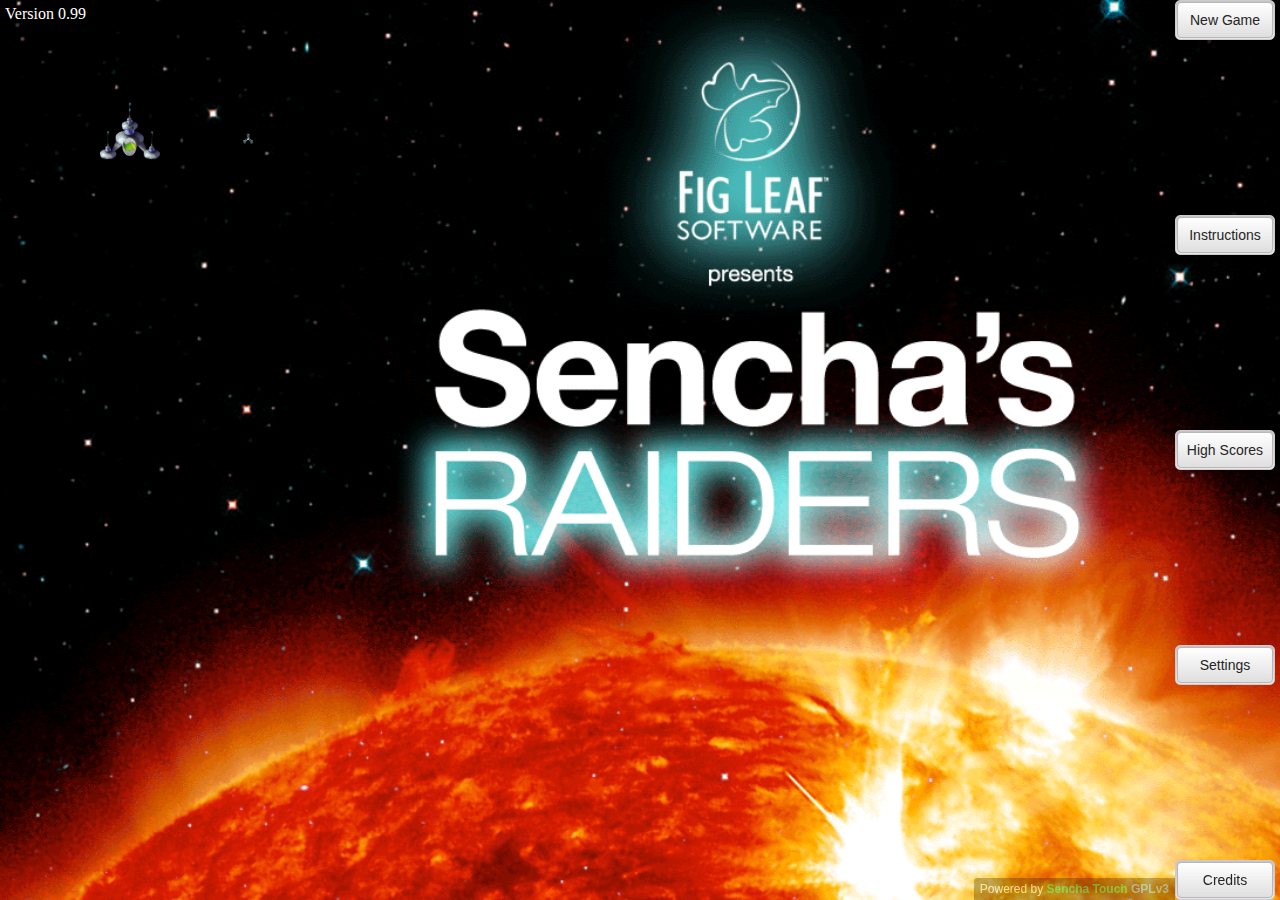
<file: bb10/index.html>
<!DOCTYPE HTML>
<html manifest="cache.appcache" lang="en-US">
<head>
    <meta charset="UTF-8">
    <title>Sencha's Raiders</title>
    <style type="text/css">


         /**
         * Example of an initial loading indicator.
         * It is recommended to keep this as minimal as possible to provide instant feedback
         * while other resources are still being loaded for the first time
         */
        html, body {
            height: 100%;
            background-color: black;
        }



        #appLoadingIndicator {
            position: absolute;
            top: 50%;
            margin-top: -15px;
            text-align: center;
            width: 100%;
            height: 30px;
            -webkit-animation-name: appLoadingIndicator;
            -webkit-animation-duration: 0.5s;
            -webkit-animation-iteration-count: infinite;
            -webkit-animation-direction: linear;
        }

        #appLoadingIndicator > * {
            background-color: #FFFFFF;
            display: inline-block;
            height: 30px;
            -webkit-border-radius: 15px;
            margin: 0 5px;
            width: 30px;
            opacity: 0.8;
        }

        @-webkit-keyframes appLoadingIndicator{
            0% {
                opacity: 0.8
            }
            50% {
                opacity: 0
            }
            100% {
                opacity: 0.8
            }
        }
    </style>
    <!-- The line below must be kept intact for Sencha Command to build your application -->
    <script type="text/javascript">(function(l){function s(b){function d(a,b){var c=a.length,d,e;for(d=0;d<c;d++){e=a[d];var h=a,j=d,f=void 0;"string"==typeof e&&(e={path:e});e.shared?(e.version=e.shared,f=e.shared+e.path):(B.href=e.path,f=B.href);e.uri=f;e.key=i+"-"+f;g[f]=e;h[j]=e;e.type=b;e.index=d;e.collection=a;e.ready=!1;e.evaluated=!1}return a}var c;"string"==typeof b?(c=b,b=C(c)):c=JSON.stringify(b);var i=b.id,j=i+"-"+D+p,g={};this.key=j;this.css=d(b.css,"css");this.js=d(b.js,"js");window.Ext||(window.Ext={});n.microloaded=
!0;var f=window.Ext.filterPlatform=function(a){function b(a){var c=/Mobile(\/|\s)/.test(a);return/(iPhone|iPod)/.test(a)||!/(Silk)/.test(a)&&/(Android)/.test(a)&&(/(Android 2)/.test(a)||c)||/(BlackBerry|BB)/.test(a)&&c||/(Windows Phone)/.test(a)}function d(a){return!b(a)&&(/iPad/.test(a)||/Android/.test(a)||/(RIM Tablet OS)/.test(a)||/MSIE 10/.test(a)&&/; Touch/.test(a))}var c=false,e=navigator.userAgent,h,g,a=[].concat(a);h=window.location.search.substr(1).split("&");g={};var f;for(f=0;f<h.length;f++){var i=
h[f].split("=");g[i[0]]=i[1]}if(h=g.platform)return a.indexOf(h)!=-1;h=0;for(g=a.length;h<g;h++){switch(a[h]){case "phone":c=b(e);break;case "tablet":c=d(e);break;case "desktop":c=!b(e)&&!d(e);break;case "ios":c=/(iPad|iPhone|iPod)/.test(e);break;case "android":c=/(Android|Silk)/.test(e);break;case "blackberry":c=/(BlackBerry|BB)/.test(e);break;case "safari":c=/Safari/.test(e)&&!/(BlackBerry|BB)/.test(e);break;case "chrome":c=/Chrome/.test(e);break;case "ie10":c=/MSIE 10/.test(e)}if(c)return true}return false};
this.css=this.css.filter(function(a){var b=a.platform;if(b){if(f(b)){n.theme={name:a.theme||"Default"};return true}a.filtered=true;return false}return true});this.js=this.js.filter(function(a){var b=a.platform;if(b&&!f(b)){a.filtered=true;return false}return true});this.assets=this.css.concat(this.js);this.getAsset=function(a){return g[a]};this.store=function(){t(j,c)}}function x(b,d){var c=document.createElement("meta");c.setAttribute("name",b);c.setAttribute("content",d);u.appendChild(c)}function q(b,
d,c){var i=new XMLHttpRequest,c=c||E,b=b+(-1==b.indexOf("?")?"?":"&")+Date.now();try{i.open("GET",b,!0),i.onreadystatechange=function(){if(4==i.readyState){var b=i.status,f=i.responseText;200<=b&&300>b||304==b||0==b&&0<f.length?d(f):c()}},i.send(null)}catch(j){c()}}function L(b,d){var c=m.createElement("iframe");v.push({iframe:c,callback:d});c.src=b+".html";c.style.cssText="width:0;height:0;border:0;position:absolute;z-index:-999;visibility:hidden";m.body.appendChild(c)}function F(b,d,c){var i=!!b.shared;
if(b.remote)d("");else{if(!i)var j=d,g=b.version,f,d=function(a){f=a.substring(0,g.length+4);f!=="/*"+g+"*/"?confirm("Requested: '"+b.uri+"' with checksum: "+g+" but received: "+f.substring(2,g.length)+"instead. Attempt to refresh the application?")&&M():j(a)};(i?L:q)(b.uri,d,c)}}function G(b){var d=b.data,b=b.source.window,c,i,j,g;c=0;for(i=v.length;c<i;c++)if(j=v[c],g=j.iframe,g.contentWindow===b){j.callback(d);m.body.removeChild(g);v.splice(c,1);break}}function H(b){"undefined"!=typeof console&&
(console.error||console.log).call(console,b)}function t(b,d){try{o.setItem(b,d)}catch(c){if(o&&c.code==c.QUOTA_EXCEEDED_ERR&&r){var i=r.assets.map(function(a){return a.key}),j=0,g=o.length,f=!1,a;for(i.push(r.key);j<=g-1;)a=o.key(j),-1==i.indexOf(a)?(o.removeItem(a),f=!0,g--):j++;f&&t(b,d)}}}function w(b){try{return o.getItem(b)}catch(d){return null}}function M(){I||(I=!0,q(p,function(b){(new s(b)).store();l.location.reload()}))}function y(b){function d(a,b){var d=a.collection,f=a.index,e=d.length,
h;a.ready=!0;a.content=b;for(h=f-1;0<=h;h--)if(a=d[h],!a.filtered&&(!a.ready||!a.evaluated))return;for(h=f;h<e;h++)if(a=d[h],a.ready)a.evaluated||c(a);else break}function c(a){a.evaluated=!0;if("js"==a.type)try{eval(a.content)}catch(b){H("Error evaluating "+a.uri+" with message: "+b)}else{var c=m.createElement("style"),d;c.type="text/css";c.textContent=a.content;"id"in a&&(c.id=a.id);"disabled"in a&&(c.disabled=a.disabled);d=document.createElement("base");d.href=a.path.replace(/\/[^\/]*$/,"/");u.appendChild(d);
u.appendChild(c);u.removeChild(d)}delete a.content;0==--g&&i()}function i(){function a(){g&&c()}function c(){var a=n.onUpdated||E;if("onSetup"in n)n.onSetup(a);else a()}function d(){f.store();h.forEach(function(a){t(a.key,a.content)});c()}function i(a,b){a.content=b;0==--l&&(k.status==k.IDLE?d():j=d)}function e(){J("online",e,!1);q(p,function(c){r=f=new s(c);var d;f.assets.forEach(function(a){d=b.getAsset(a.uri);(!d||a.version!==d.version)&&h.push(a)});l=h.length;0==l?k.status==k.IDLE?a():j=a:h.forEach(function(a){function c(){F(a,
function(b){i(a,b)})}var d=b.getAsset(a.uri),e=a.path,f=a.update;!d||!f||null===w(a.key)||"delta"!=f?c():q("deltas/"+e+"/"+d.version+".json",function(b){try{var c=a,d;var e=w(a.key),f=C(b),b=[],g,h,j;if(0===f.length)d=e;else{h=0;for(j=f.length;h<j;h++)g=f[h],"number"===typeof g?b.push(e.substring(g,g+f[++h])):b.push(g);d=b.join("")}i(c,d)}catch(k){H("Malformed delta content received for "+a.uri)}},c)})})}var h=[],g=!1,j=function(){},m=function(){k.swapCache();g=!0;j()},l;J("message",G,!1);if(k.status==
k.UPDATEREADY)m();else if(k.status==k.CHECKING||k.status==k.DOWNLOADING)k.onupdateready=m,k.onnoupdate=k.onobsolete=function(){j()};!1!==navigator.onLine?e():z("online",e,!1)}var j=b.assets,g=j.length,f;r=b;z("message",G,!1);0==g?i():j.forEach(function(a){var b=w(a.key);null===b?F(a,function(b){a.remote||t(a.key,b);d(a,b)},function(){d(a,"")}):d(a,b)})}function K(b){if(navigator.userAgent.match(/IEMobile\/10\.0/)){var d=document.createElement("style");d.appendChild(document.createTextNode("@media screen and (orientation: portrait) {@-ms-viewport {width: 320px !important;}}@media screen and (orientation: landscape) {@-ms-viewport {width: 560px !important;}}"));
document.getElementsByTagName("head")[0].appendChild(d)}d=/MSIE 10/.test(navigator.userAgent)?/complete|loaded/:/interactive|complete|loaded/;null!==m.readyState.match(d)?y(b):z("DOMContentLoaded",function(){navigator.standalone?setTimeout(function(){setTimeout(function(){y(b)},1)},1):setTimeout(function(){y(b)},1)},!1)}var E=function(){},v=[],m=l.document,u=m.head,z=l.addEventListener,J=l.removeEventListener,C=JSON.parse,B=m.createElement("a"),A=m.location,D=A.origin+A.pathname+A.search,p="app.json",
I=!1,r,k,o;try{o=l.localStorage,k=l.applicationCache}catch(N){}if("undefined"===typeof n)var n=l.Ext={};n.blink=function(b){var d=w(b.id+"-"+D+p);x("viewport","width=device-width, initial-scale=1.0, maximum-scale=1.0, minimum-scale=1.0, user-scalable=no");x("apple-mobile-web-app-capable","yes");x("apple-touch-fullscreen","yes");d?(b=new s(d),K(b)):q(p,function(c){b=new s(c);b.store();K(b)})}})(this);;Ext.blink({"id":"3d72aa91-aef0-43a4-a5b2-2ec8a528d02c"})</script><script type="text/javascript" src="http://use.edgefonts.net/orbitron.js"></script>
</head>
<body class="cockpitBackground">
    <div id="appLoadingIndicator">
        <div></div>
        <div></div>
        <div></div>
    </div>

    <div style="display:none" id="instructions">
      
      <h1>Greetings, Starfighter!</h1>
      
      <p>You have been recruited by the Senchites to defend the frontier against the enemy armada!</p>

      <h1>Take Command of an Advanced Starship</h1>
      <img src="resources/images/starmapicons/heroship.png" style="float: right; width: 100px; height: 100px">
      <p>Take your ship, the Joint Airframe Combat Killer (JACKy), and fly a combat air patrol, defending the Senchite starbases from their enemies. Each JACKy is armed with two forward and two aft class-2 photon torpedo launchers. You have a limited supply of photons, so target your enemies carefully. Tap the screen quadrants to change directions, pinch to increase/decrease velocity, and don't forget to raise your shields. We'd like our ship back in one piece. If you get in trouble, tap in the center of the screen to have the auto-pilot return you to a dead-center heading.</p> 

 <img src="resources/images/spacestation/Space-Station1.png" style="float: right; width: 90px; height: 90px">
      <h1>Visit your local Starbase</h1>
      <p>Periodically visit friendly starbases to refuel and re-arm your ship as well as meet your friends for a beer. Remember to drink responsibly.</p>


      <h1>Your Enemies Are Relentless</h1>

      <div class="enemy1ship"></div>
      <p>The JQueryians always attack in groups. Their torpedoes don't do a lot of damage but their swarming behavior has sent many pilots into "early retirement."</p>
      <br style="clear:both" />
      <div class="enemy3ship"></div>
      <p>The Appcelerates move quickly and have thick armor that requires multiple hits in order to be destroyed.</p>
      <br style="clear:both" />
      <div class="enemy2ship"></div>
      <p>The Androidians are dreadnaught-class ships. Every captain fears taking a hit from their energy-draining torpedoes.</p>
       <br style="clear:both" />
    </div>


    <div style="display:none" id="creditscreen">
      <div id="credits">
        <p id="start">A short time ago on a device in your pants...</p>

        <h1>Sencha's Raiders<sub>version 0.99</sub></h1>

        <div id="titles">
          <div id="titlecontent">

          <p class="center">EPISODE I<br />USE THE FORCE, READ THE SOURCE</p>
          
          <p>It is a period of civil war.</p>
          
          <p>
            Developers and I.T. managers argue over whether to develop native 
            or web apps for devices.
          </p>
          <p>
            Rebel programmers, striking from a comfy futon in their office, have won their first victory against the evil emperor Status Quo. Before the battle, Rebel spies actually read the Sencha Touch documentation from start to finish, giving them a critical edge over their opponents.
          </p>
          <p>And what they learned enabled them to build a x-device compatible space combat simulator that works reasonably well on the latest generation of  Blackberry, Microsoft, and Apple devices, but not so much on Android browsers without GPU-acceleration.
          </p>
          <p class="center">Developed By</p>
          <p>
            Fig Leaf Software<br />
            <em>We've Got You Covered!</em><br />
            1400 16th Street NW<br />
            Washington, DC 20036<br />
            http://www.figleaf.com<br />
          </p>

          <p>
            Project Lead<br />
            Steve "The Big Fig" Drucker<br />
            sdrucker@figleaf.com
          </p>
          <p>
            Combat Gameplay Engineer<br />
            Andy "The Bear" Baer<br />
          </p>
          <p>
            Lead Artist<br />
            Tom "Speed Racer" Pizer<br />
          </p>
          <p>
            Additional Artistry<br />
            Joel "Storm Zombie" Crawford-Smith<br />
          </p>
          <p>
            Moral Support:<br />
            David "Devildog" Gallerizzo<br />
          </p>

          <p>
            Basic Starfield:<br />
            www.chiptune.com
          </p>

          <p>
            Star Wars Credit Crawl:<br />
            www.gesteves.com
          </p>
          <p>
            This project is available on GitHub.<br />
            github.com/sdruckerfig/senchas-raiders
          </p>
          </div>
        </div>
      </div>
    </div>

</body>
</html>
</file>
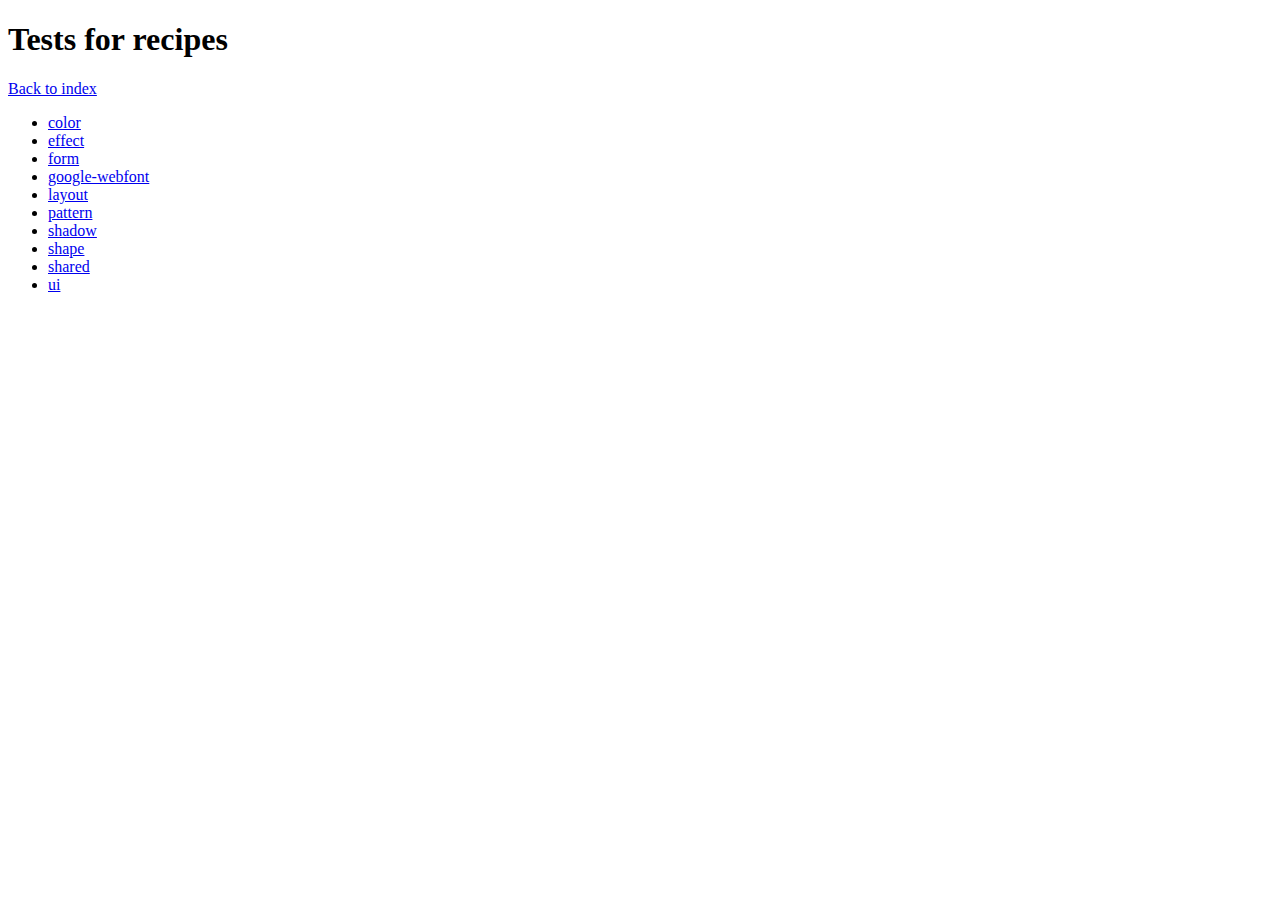
<file: touch/resources/themes/vendor/compass-recipes/tests/recipes/index.html>
<!doctype html>
<h1>Tests for recipes</h1>

<a href="../">Back to index</a>

<ul>
    <li><a href="color">color</a></li>
    <li><a href="effect">effect</a></li>
    <li><a href="form">form</a></li>
    <li><a href="google-webfont">google-webfont</a></li>
    <li><a href="layout">layout</a></li>
    <li><a href="pattern">pattern</a></li>
    <li><a href="shadow">shadow</a></li>
    <li><a href="shape">shape</a></li>
    <li><a href="shared">shared</a></li>
    <li><a href="ui">ui</a></li>
</ul>
</file>
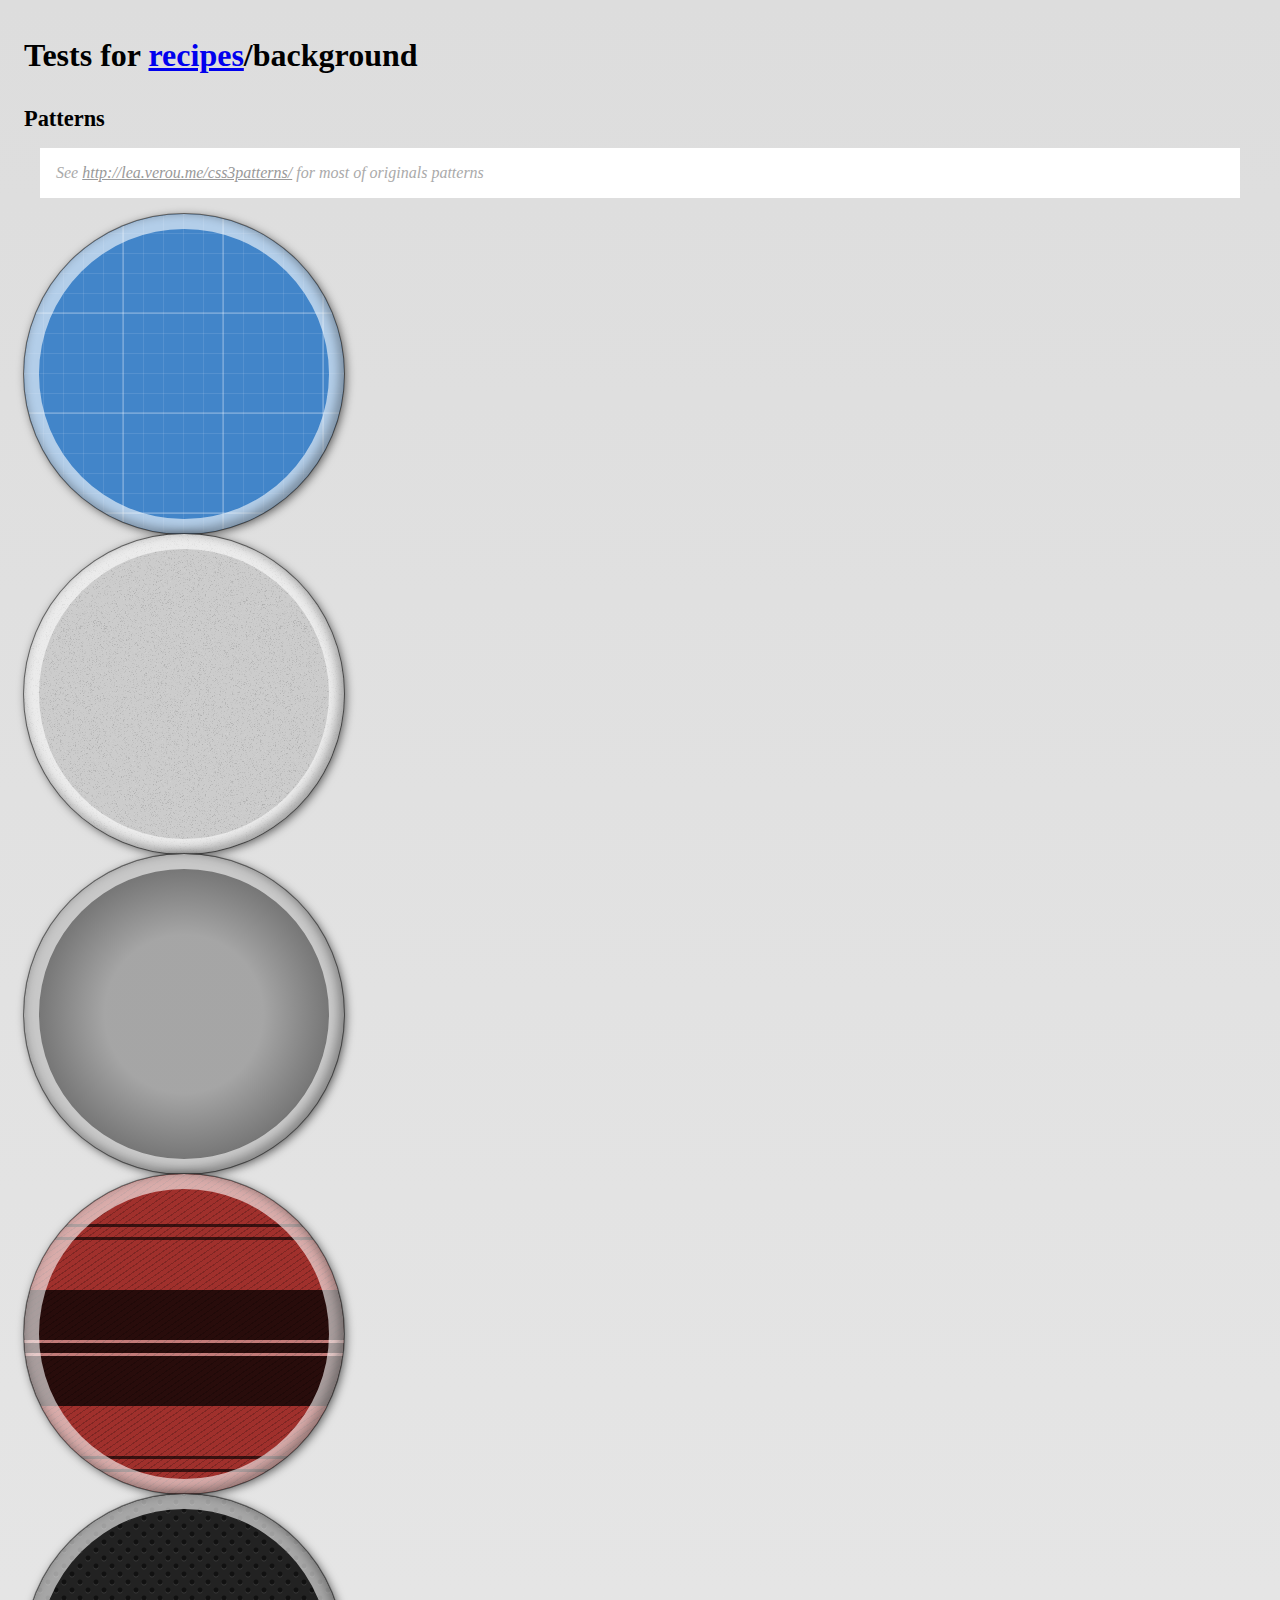
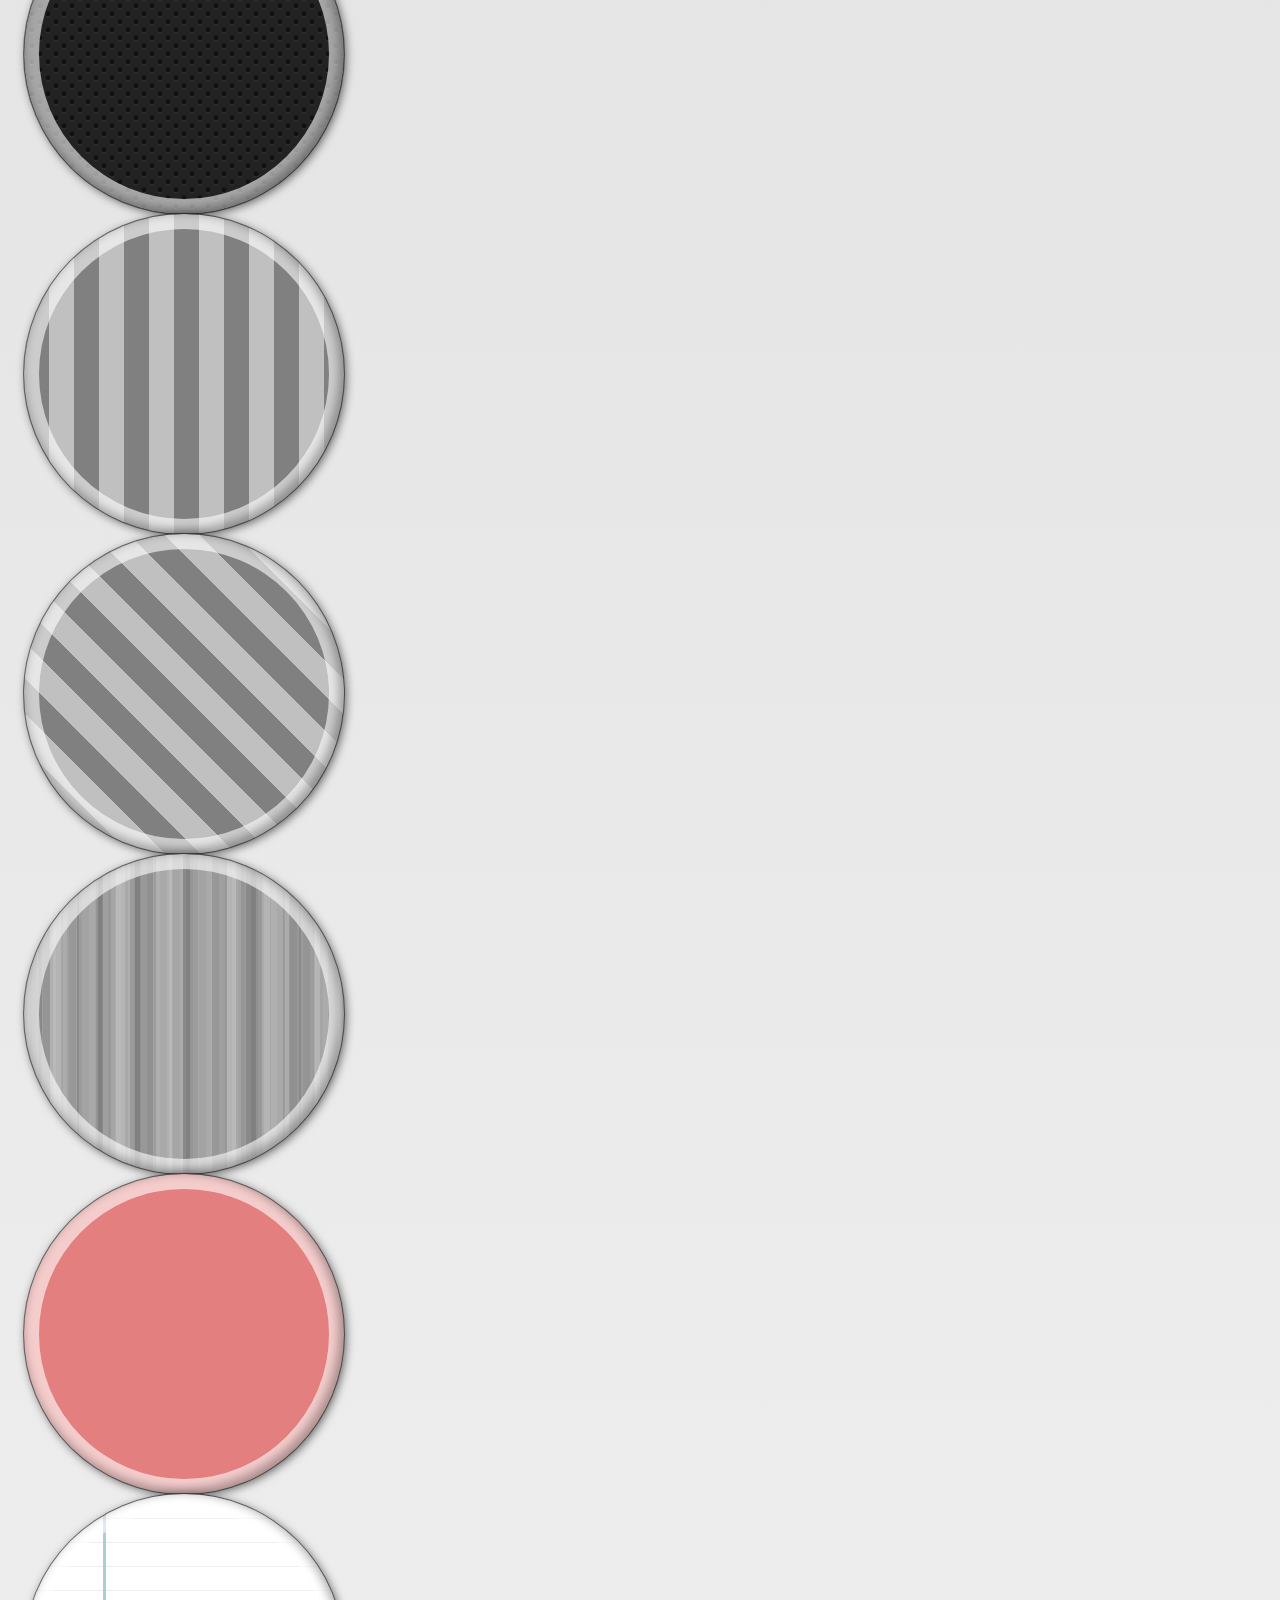
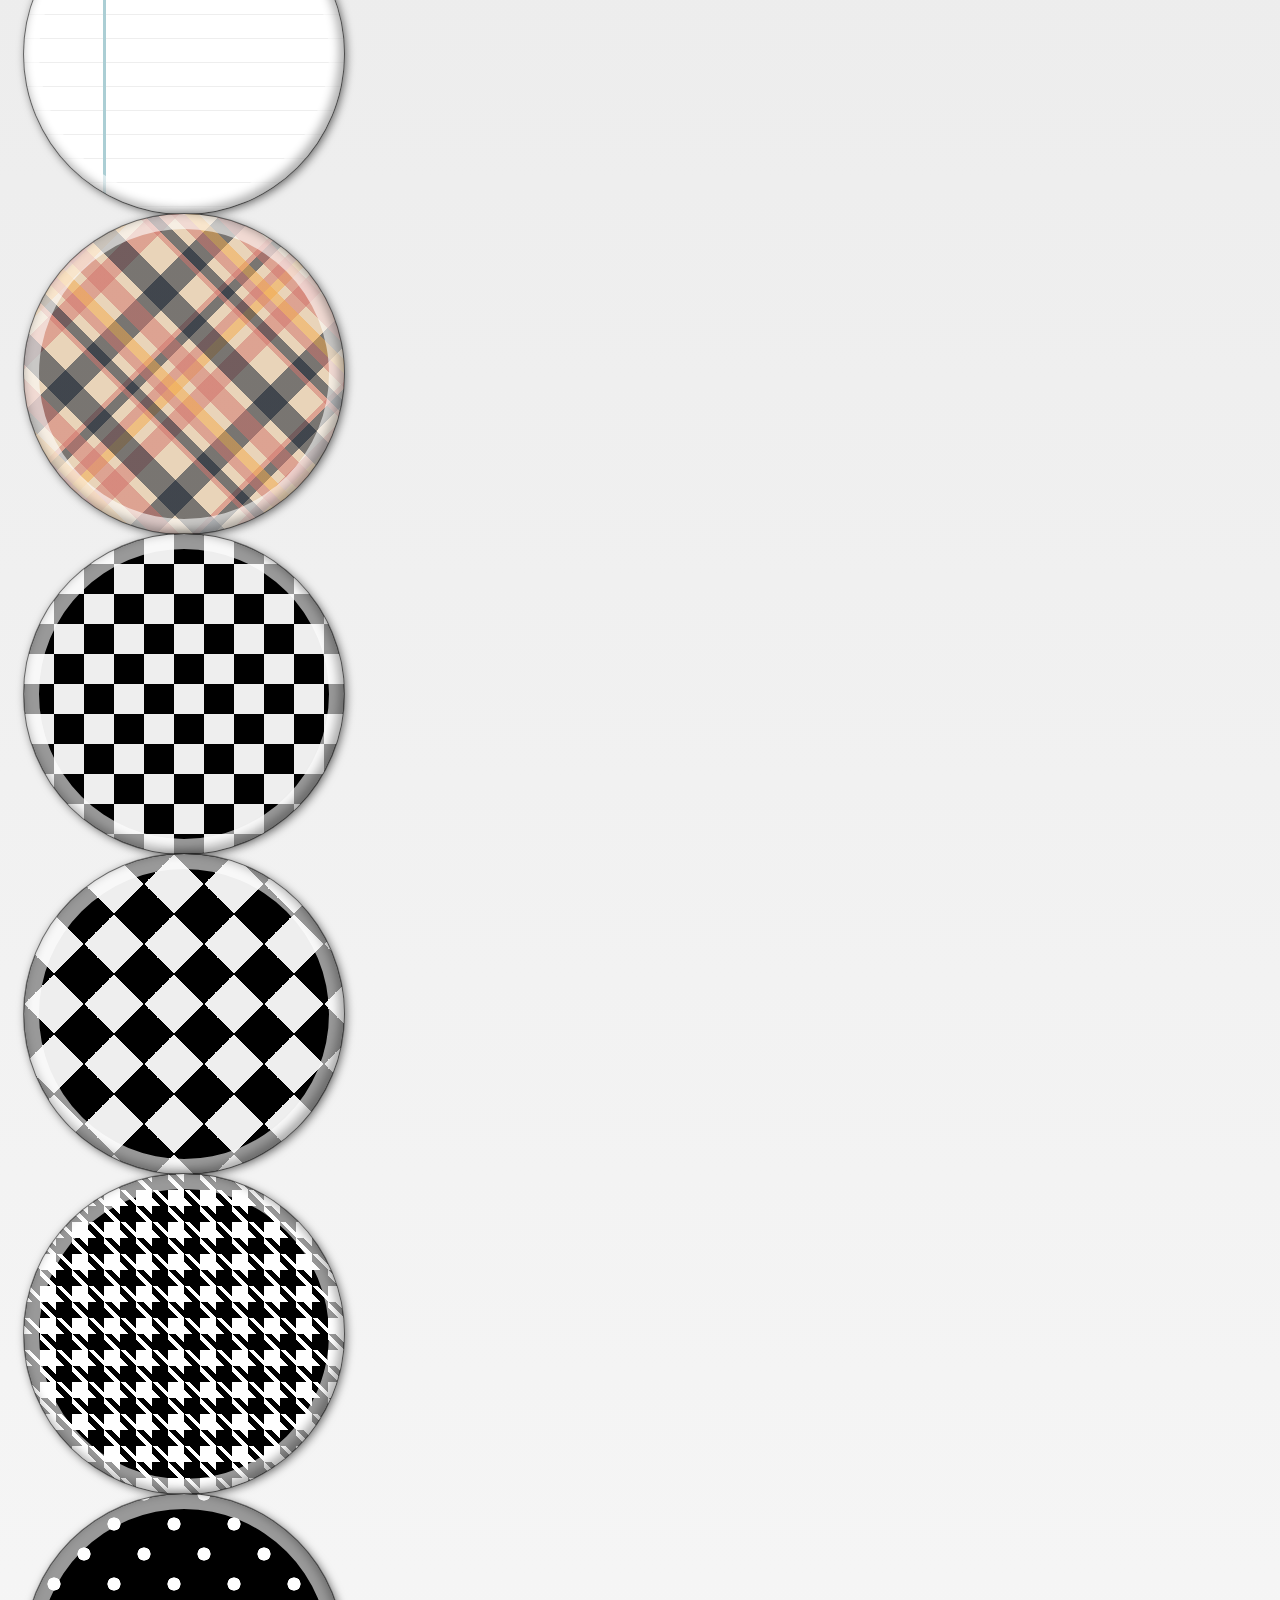
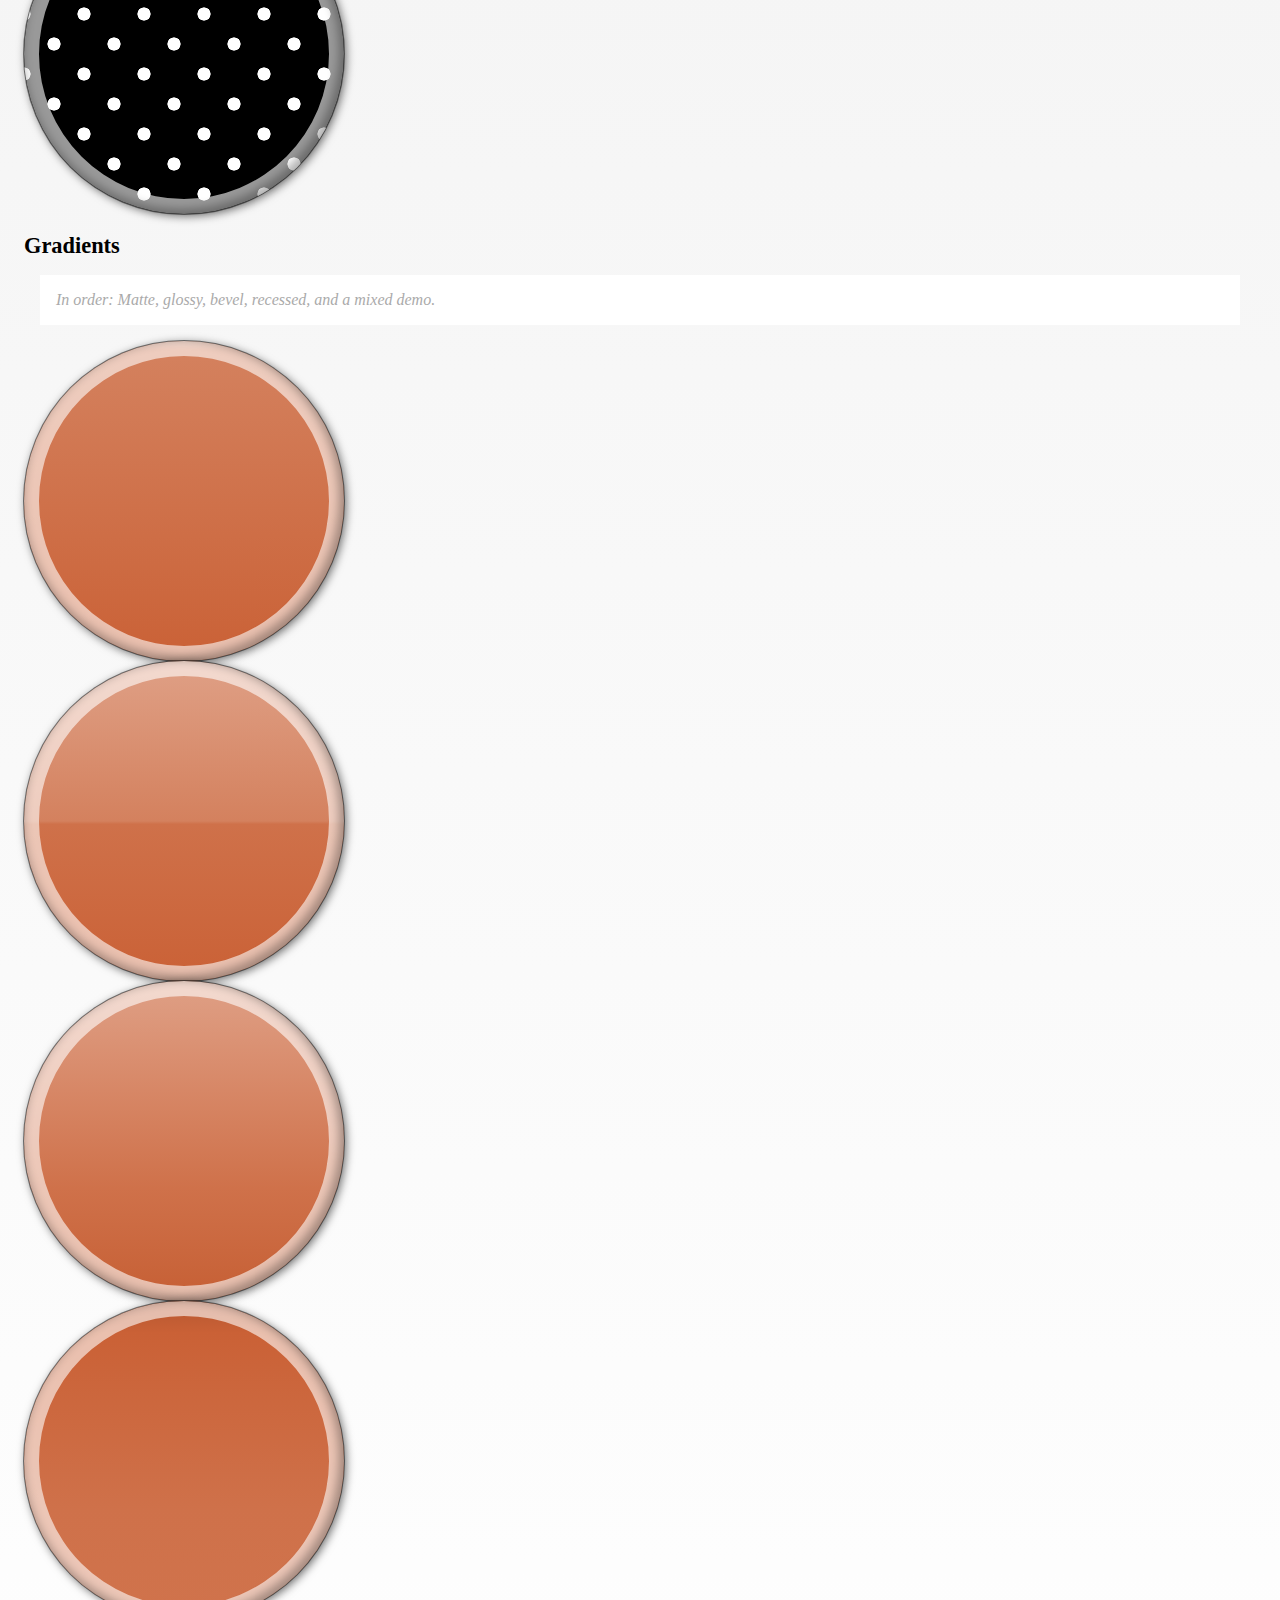
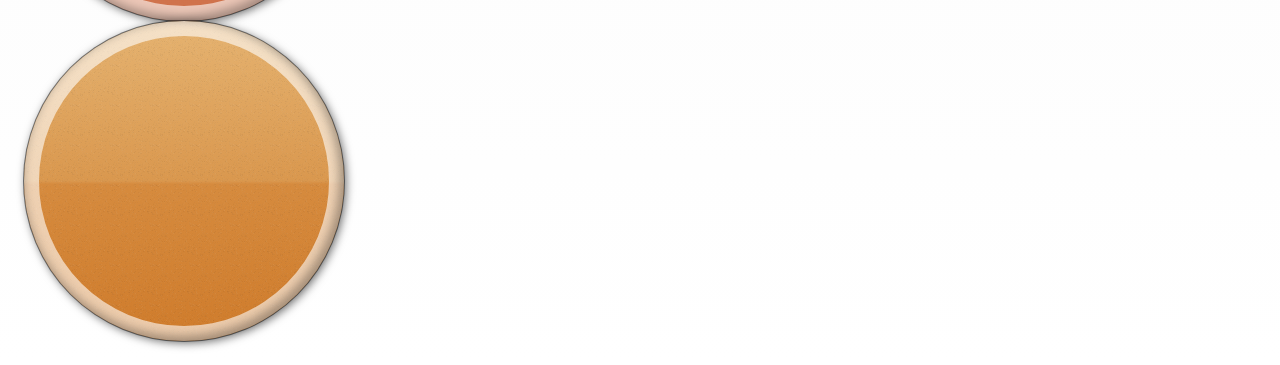
<file: touch/resources/themes/vendor/compass-recipes/tests/recipes/background/index.html>
<!doctype html>
<link rel="stylesheet" href="s.css" />
<h1>Tests for <a href="../">recipes</a>/background</h1>

<h2>Patterns</h2>

<p class="doc">
    See <a href="http://lea.verou.me/css3patterns/">http://lea.verou.me/css3patterns/</a> for most of originals patterns
</p>

<div class="background-blueprint-grid"></div>

<div class="background-noise"></div>

<div class="background-radial-overlay"></div>

<div class="background-tartan"></div>

<div class="background-carbon-fiber"></div>

<div class="background-horizontal-stripes"></div>

<div class="background-diagonal-stripes"></div>

<div class="background-stripes-cicada"></div>

<div class="background-tablecloth"></div>

<div class="background-lined-paper"></div>

<div class="background-madras"></div>

<div class="background-checkerboard"></div>

<div class="background-checkerboard-diagonal"></div>

<div class="background-houndstooth"></div>

<div class="background-polka-dot"></div>

<h2>Gradients</h2>

<p class="doc">
    In order: Matte, glossy, bevel, recessed, and a mixed demo.
</p>

<div class="background-matte"></div>

<div class="background-glossy"></div>

<div class="background-bevel"></div>

<div class="background-recessed"></div>

<div class="background-mixed"></div>
</file>
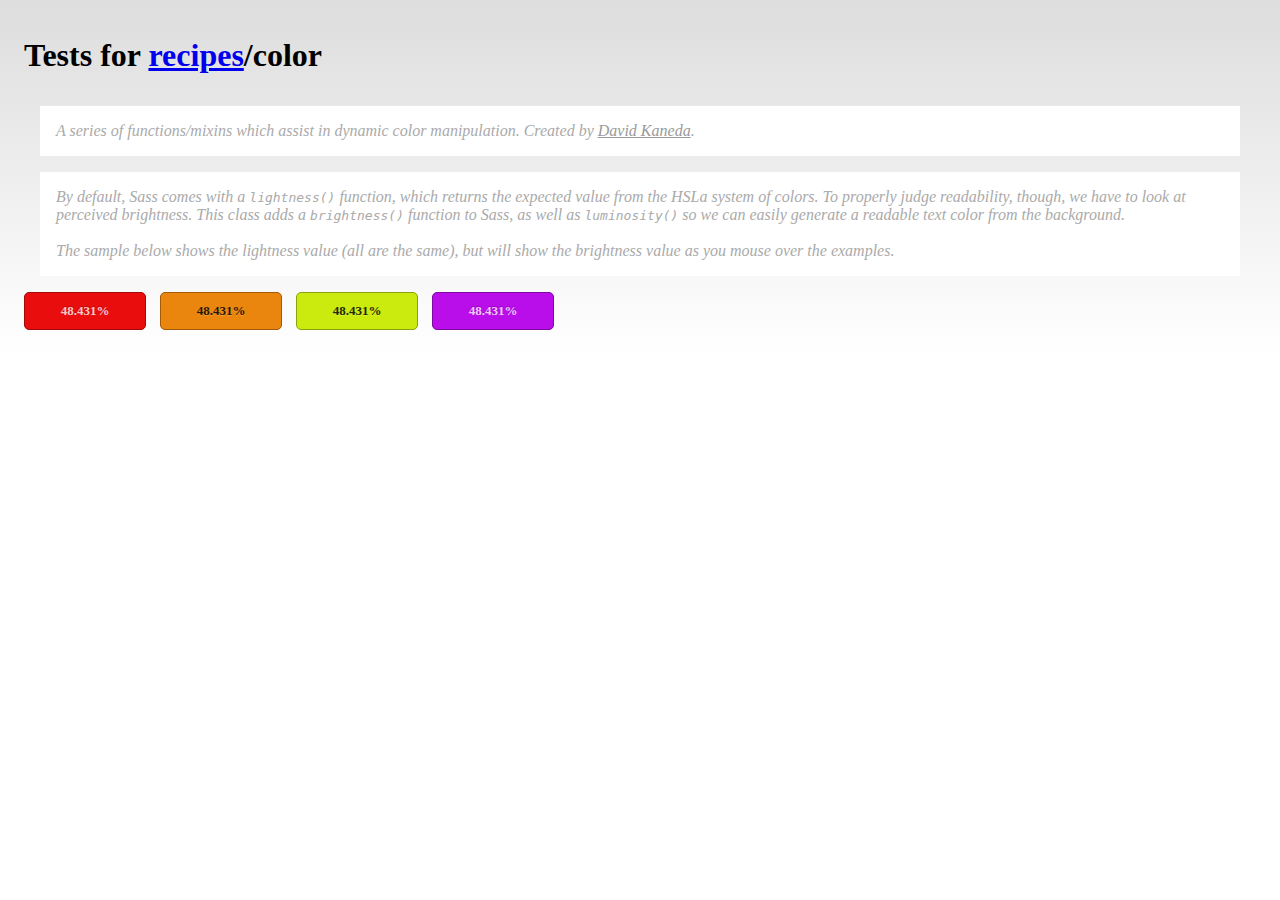
<file: touch/resources/themes/vendor/compass-recipes/tests/recipes/color/index.html>
<!doctype html>
<link rel="stylesheet" href="s.css" />
<h1>Tests for <a href="../">recipes</a>/color</h1>

<p class="doc">
    A series of functions/mixins which assist in dynamic color manipulation.
    Created by <a href="http://www.davidkaneda.com">David Kaneda</a>.
</p>

<p class="doc">
    By default, Sass comes with a <code>lightness()</code> function, which returns the expected value from the HSLa system of colors. To properly judge readability, though, we have to look at perceived brightness. This class adds a <code>brightness()</code> function to Sass, as well as <code>luminosity()</code> so we can easily generate a readable text color from the background.<br><br>

    The sample below shows the lightness value (all are the same), but will show the brightness value as you mouse over the examples.
</p>

<div class="swatch1"></div>

<div class="swatch2"></div>

<div class="swatch3"></div>

<div class="swatch4"></div>

<div class="swatch5"></div>
</file>
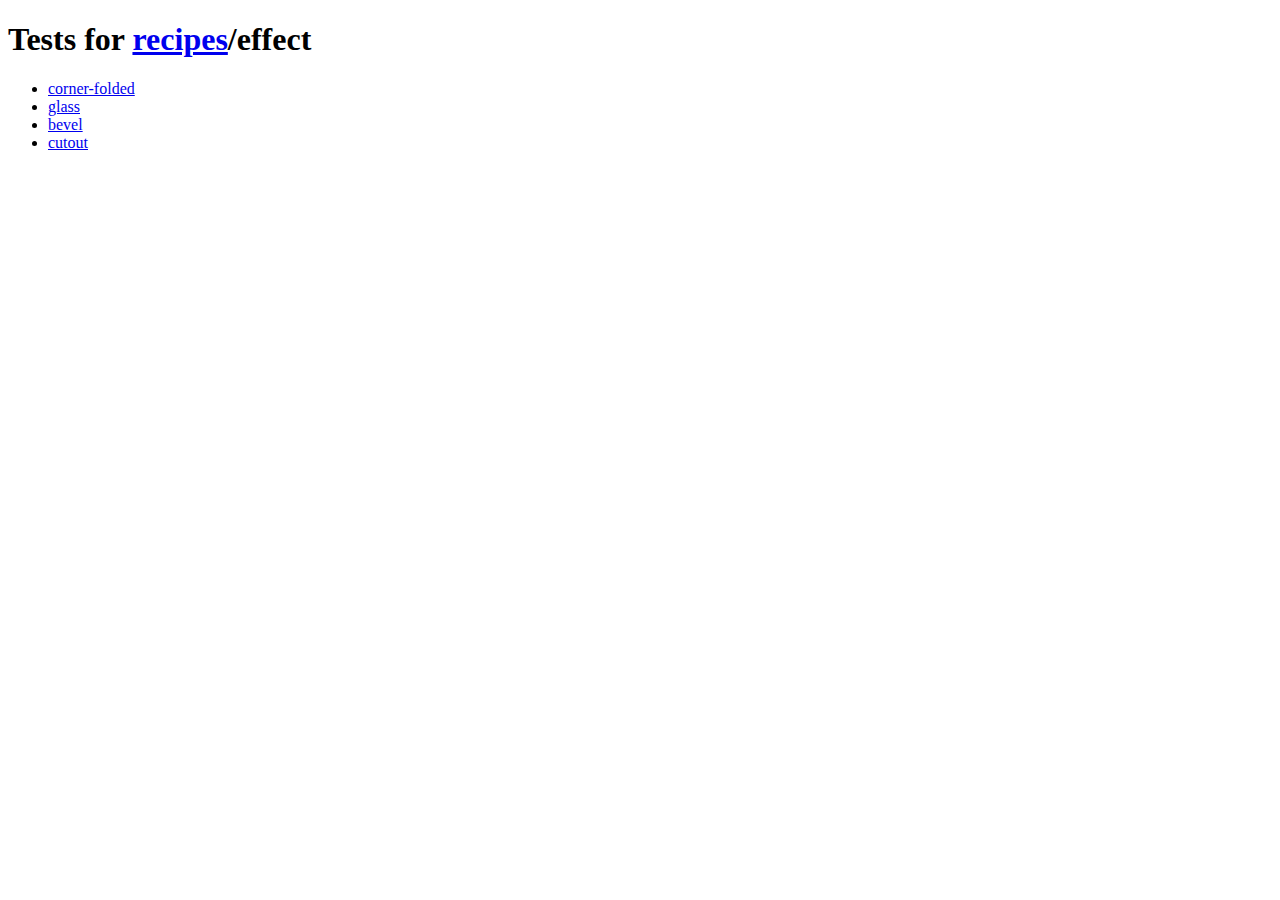
<file: touch/resources/themes/vendor/compass-recipes/tests/recipes/effect/index.html>
<!doctype html>
<h1>Tests for <a href="../">recipes</a>/effect</h1>

<ul>
    <li><a href="corner-folded">corner-folded</a></li>
    <li><a href="glass">glass</a></li>
    <li><a href="bevel">bevel</a></li>
    <li><a href="cutout">cutout</a></li>

</ul>
</file>
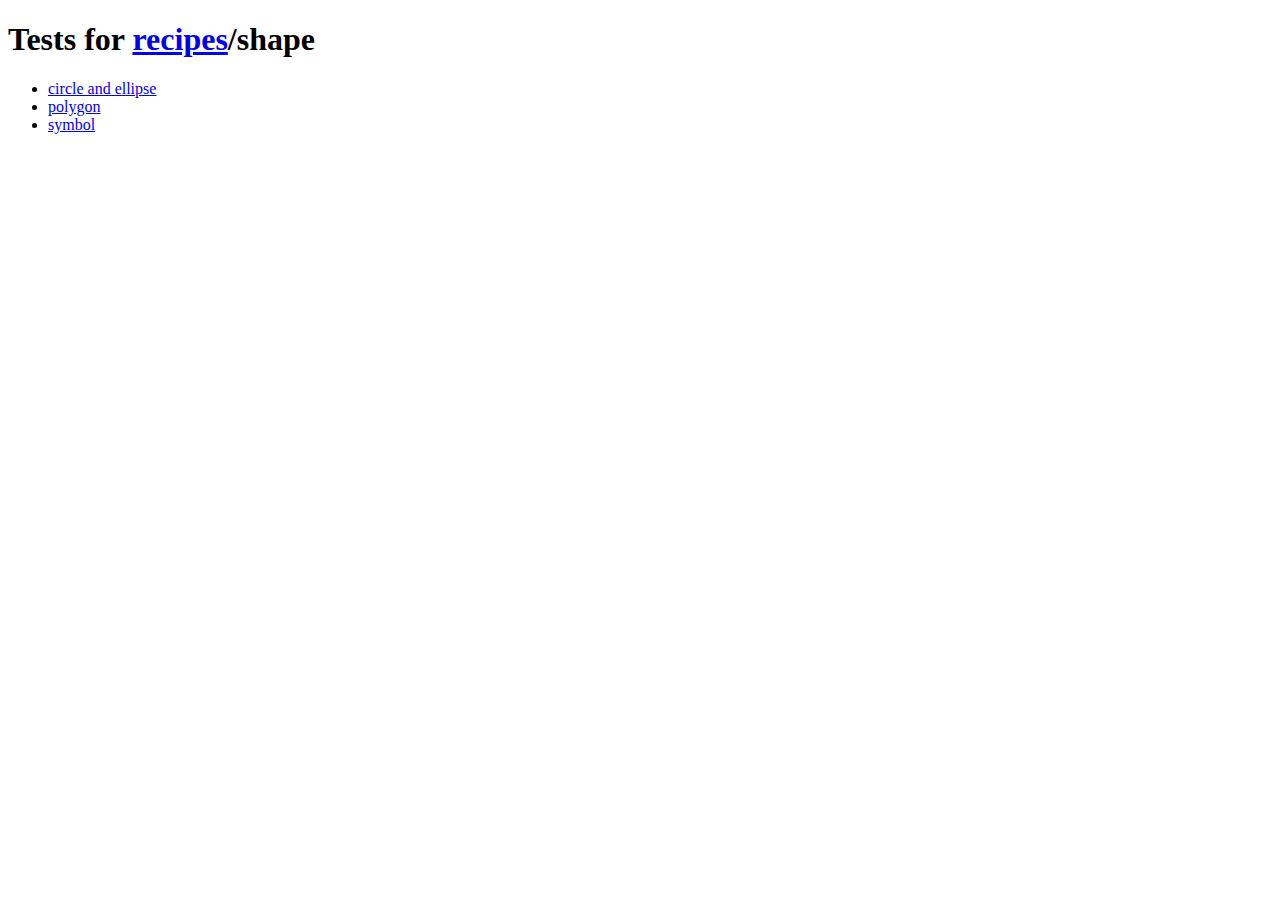
<file: touch/resources/themes/vendor/compass-recipes/tests/recipes/shape/index.html>
<!doctype html>
<h1>Tests for <a href="../">recipes</a>/shape</h1>

<ul>
    <li><a href="ellipse">circle and ellipse</a></li>
    <li><a href="polygon">polygon</a></li>
    <li><a href="symbol">symbol</a></li>
</ul>
</file>
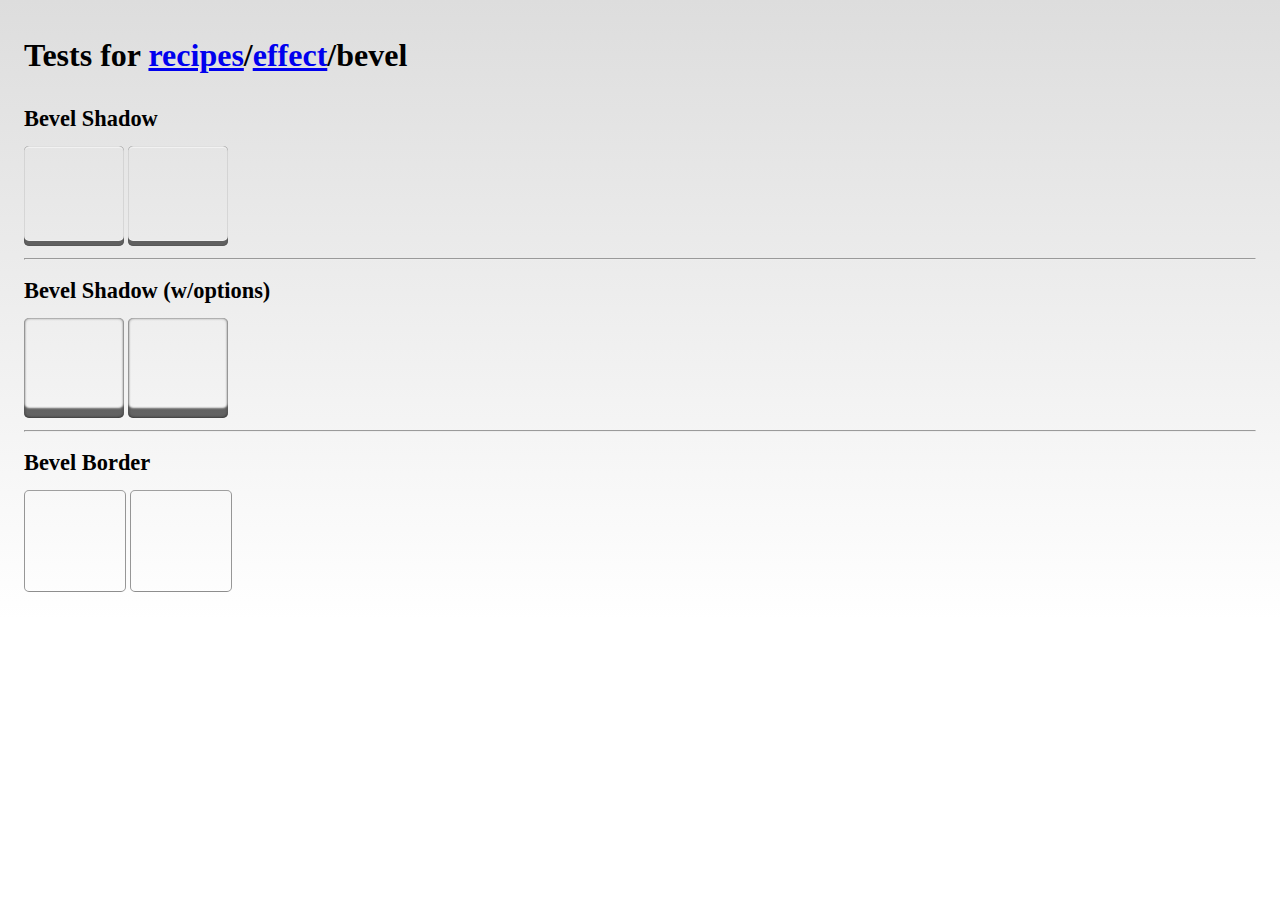
<file: touch/resources/themes/vendor/compass-recipes/tests/recipes/effect/bevel/index.html>
<!doctype html>
<link rel="stylesheet" href="s.css" />
<h1>Tests for <a href="../../">recipes</a>/<a href="../">effect</a>/bevel</h1>

<h2>Bevel Shadow</h2>
<div class="avatar1 bevel-shadow"></div>
<div class="avatar2 bevel-shadow"></div>

<hr>

<h2>Bevel Shadow (w/options)</h2>
<div class="avatar1 bevel-shadow-soft"></div>
<div class="avatar2 bevel-shadow-soft"></div>

<hr>

<h2>Bevel Border</h2>
<div class="avatar1 bevel-border"></div>
<div class="avatar2 bevel-border"></div>
</file>
<file: touch/resources/themes/vendor/compass-recipes/tests/recipes/background/s.css>
html {
  padding: 1em;
  background: -webkit-gradient(linear, 50% 0%, 50% 100%, color-stop(0%, #dddddd), color-stop(100%, #ffffff)) no-repeat;
  background: -webkit-linear-gradient(#dddddd, #ffffff) no-repeat;
  background: -moz-linear-gradient(#dddddd, #ffffff) no-repeat;
  background: -o-linear-gradient(#dddddd, #ffffff) no-repeat;
  background: -ms-linear-gradient(#dddddd, #ffffff) no-repeat;
  background: linear-gradient(#dddddd, #ffffff) no-repeat;
}

h1 {
  font-size: 2em;
  margin-bottom: 1em;
}

h2 {
  font-size: 1.4em;
  margin-bottom: .6em;
}

.doc {
  background: #fff;
  border: #ddd;
  padding: 1em;
  color: #aaa;
  margin: 1em;
  font-style: italic;
}
.doc a {
  color: #999;
}

/**
 * Background noise recipe
 * 
 * This recipe use a sass function to generate a .png file
 * 
 * Inspired by a jQuery plugin "Noisy" by Daniel Rapp @DanielRapp
 * @link https://github.com/DanielRapp/Noisy
 * 
 * Converted using Sass by Aaron Russell @aaronrussell & Philipp Bosch @philippbosch
 * @link https://gist.github.com/1021332
 * 
 * Ported to a sass gem by Antti Salonen @antsa
 * @link https://github.com/antsa/sassy_noise
 * 
 * Mixin:        background-noise
 * Function:     background_noise
 * 
 * @author Daniel Rapp @DanielRapp
 * @author Aaron Russell @aaronrussell
 * @author Philipp Bosch @philippbosch
 * @author Antti Salonen @antsa
 * @author Maxime Thirouin maxime.thirouin@gmail.com @MoOx
 */
/**
 *
 * @class Gradients
 * @author David Kaneda http://www.davidkaneda.com/
 *
 */
/**
 * Adds a background gradient into a specified selector.
 * 
 *     @include background-gradient(#444, 'glossy');
 * 
 * You can also use color-stops if you want full control of the gradient:
 * 
 *     @include background-gradient(#444, color-stops(#333, #222, #111));
 * 
 * @param {color} $bg-color
 * The base color of the gradient.
 * 
 * @param {string/list} $type
 * The style of the gradient, one of five pre-defined options: matte, bevel, glossy, recessed, or linear:
 *
 *     @include background-gradient(red, 'glossy');
 *
 * It can also accept a list of color-stop values:;
 * 
 *     @include background-gradient(black, color-stops(#333, #111, #000));
 * 
 * @param {string} $direction
 * The direction of the gradient.
 */
/**
 * Blueprint grid background pattern
 * 
 * @link http://lea.verou.me/css3patterns/#blueprint-grid
 *
 * @author Lea Verou http://lea.verou.me/ for the original pattern
 * @author Maxime Thirouin maxime.thirouin@gmail.com @MoOx for the sass mixin
 */
/**
 * Background overlay inspired by Google Chrome modal overlay
 * 
 * @author Maxime Thirouin @MoOx maxime.thirouin@gmail.com
 */
/**
 *
 * Before compass 0.11.5, you need to add
 * Compass::BrowserSupport.add_support("repeating-linear-gradient", "webkit", "moz", "o", "ms")
 * To your configuration (config.rb)
 * @see https://github.com/chriseppstein/compass/issues/401
 *
 * @link http://lea.verou.me/css3patterns/#tartan
 *
 * @author Marta Armada http://swwweet.com/ for the original pattern
 * @author Maxime Thirouin maxime.thirouin@gmail.com @MoOx for the sass mixin
 */
/**
 * Carbon Fiber background pattern
 *
 * @author Lea Verou http://lea.verou.me/ for the original pattern
 * @author David Kaneda http://www.davidkaneda.com/ for the Sass mixin
 *
 * @link http://lea.verou.me/css3patterns/
 *
 */
/**
 * Striped background patterns
 *
 * Before compass 0.11.5, you need to add
 * Compass::BrowserSupport.add_support("repeating-linear-gradient", "webkit", "moz", "o", "ms")
 * To your configuration (config.rb)
 * @see https://github.com/chriseppstein/compass/issues/401
 *
 * @link http://lea.verou.me/css3patterns/#horizontal-stripes
 * @link http://lea.verou.me/css3patterns/#vertical-stripes
 *
 * @author Lea Verou http://lea.verou.me/ for the original pattern
 * @author Mason Wendell mason@canarypromo.com @canarymason for the sass mixin
 */
/**
 * Cicada background pattern
 *
 * @link http://lea.verou.me/css3patterns/#cicada-stripes
 *
 * @author Randy Merril http://forthedeveloper.com/ for the original pattern
 * @author Mason Wendell mason@canarypromo.com @canarymason for the sass mixin
 */
/**
 *
 * Tablecloth background pattern
 *
 * @link http://lea.verou.me/css3patterns/#tablecloth
 *
 * @author Lea Verou http://lea.verou.me/ for the original pattern
 * @author Mason Wendell mason@canarypromo.com @canarymason for the sass mixin
 */
/**
 * Lined paper background pattern
 *
 * @link http://lea.verou.me/css3patterns/#lined-paper
 *
 * @author Sarah Backhouse http://www.jadu.net/ for the original pattern
 * @author Mason Wendell mason@canarypromo.com @canarymason for the sass mixin
 */
/**
 * Madras background pattern
 *
 * Before compass 0.11.5, you need to add
 * Compass::BrowserSupport.add_support("repeating-linear-gradient", "webkit", "moz", "o", "ms")
 * To your configuration (config.rb)
 * @see https://github.com/chriseppstein/compass/issues/401
 *
 * @link http://lea.verou.me/css3patterns/#madras
 *
 * @author Divya Manian http://nimbupani.com/ for the original pattern
 * @author Mason Wendell mason@canarypromo.com @canarymason for the sass mixin
 */
/**
 * Checkerboard background pattern
 *
 * @link http://lea.verou.me/css3patterns/#checkerboard
 * @link http://lea.verou.me/css3patterns/#diagonal-checkerboard
 *
 * @author Lea Verou http://lea.verou.me/ for the original pattern
 * @author Mason Wendell mason@canarypromo.com @canarymason for the sass mixin
 */
/**
 *
 * Houndstooth background pattern
 *
 * @link http://lea.verou.me/css3patterns/#houndstooth
 *
 * @author Antoine Bernier http://abernier.name for the original pattern
 * @author Mason Wendell mason@canarypromo.com @canarymason for the sass mixin
 */
/**
 *
 * Polkadot background pattern
 *
 * @link http://lea.verou.me/css3patterns/#polka-dot
 *
 * @author Lea Verou http://lea.verou.me/ for the original pattern
 * @author Mason Wendell mason@canarypromo.com @canarymason for the sass mixin
 */
div {
  width: 20em;
  height: 20em;
  cursor: pointer;
  background-color: #ccc;
  -moz-border-radius: 50%;
  -webkit-border-radius: 50%;
  -o-border-radius: 50%;
  -ms-border-radius: 50%;
  -khtml-border-radius: 50%;
  border-radius: 50%;
  -moz-box-shadow: -3px -3px 10px 2px rgba(0, 0, 0, 0.3) inset, 0 0 0 15px rgba(255, 255, 255, 0.6) inset, 0 0 0 1px rgba(0, 0, 0, 0.5), 2px 2px 10px rgba(0, 0, 0, 0.6);
  -webkit-box-shadow: -3px -3px 10px 2px rgba(0, 0, 0, 0.3) inset, 0 0 0 15px rgba(255, 255, 255, 0.6) inset, 0 0 0 1px rgba(0, 0, 0, 0.5), 2px 2px 10px rgba(0, 0, 0, 0.6);
  -o-box-shadow: -3px -3px 10px 2px rgba(0, 0, 0, 0.3) inset, 0 0 0 15px rgba(255, 255, 255, 0.6) inset, 0 0 0 1px rgba(0, 0, 0, 0.5), 2px 2px 10px rgba(0, 0, 0, 0.6);
  box-shadow: -3px -3px 10px 2px rgba(0, 0, 0, 0.3) inset, 0 0 0 15px rgba(255, 255, 255, 0.6) inset, 0 0 0 1px rgba(0, 0, 0, 0.5), 2px 2px 10px rgba(0, 0, 0, 0.6);
}

.background-blueprint-grid {
  background-color: #4285c9;
  background-image: -webkit-gradient(linear, 50% 0%, 50% 2, color-stop(100%, rgba(255, 255, 255, 0.2)), color-stop(100%, rgba(255, 255, 255, 0))), -webkit-gradient(linear, 0% 50%, 2 50%, color-stop(100%, rgba(255, 255, 255, 0.2)), color-stop(100%, rgba(255, 255, 255, 0))), -webkit-gradient(linear, 50% 0%, 50% 1, color-stop(100%, rgba(255, 255, 255, 0.1)), color-stop(100%, rgba(255, 255, 255, 0))), -webkit-gradient(linear, 0% 50%, 1 50%, color-stop(100%, rgba(255, 255, 255, 0.1)), color-stop(100%, rgba(255, 255, 255, 0)));
  background-image: -webkit-linear-gradient(rgba(255, 255, 255, 0.2) 2px, rgba(255, 255, 255, 0) 2px), -webkit-linear-gradient(left, rgba(255, 255, 255, 0.2) 2px, rgba(255, 255, 255, 0) 2px), -webkit-linear-gradient(rgba(255, 255, 255, 0.1) 1px, rgba(255, 255, 255, 0) 1px), -webkit-linear-gradient(left, rgba(255, 255, 255, 0.1) 1px, rgba(255, 255, 255, 0) 1px);
  background-image: -moz-linear-gradient(rgba(255, 255, 255, 0.2) 2px, rgba(255, 255, 255, 0) 2px), -moz-linear-gradient(left, rgba(255, 255, 255, 0.2) 2px, rgba(255, 255, 255, 0) 2px), -moz-linear-gradient(rgba(255, 255, 255, 0.1) 1px, rgba(255, 255, 255, 0) 1px), -moz-linear-gradient(left, rgba(255, 255, 255, 0.1) 1px, rgba(255, 255, 255, 0) 1px);
  background-image: -o-linear-gradient(rgba(255, 255, 255, 0.2) 2px, rgba(255, 255, 255, 0) 2px), -o-linear-gradient(left, rgba(255, 255, 255, 0.2) 2px, rgba(255, 255, 255, 0) 2px), -o-linear-gradient(rgba(255, 255, 255, 0.1) 1px, rgba(255, 255, 255, 0) 1px), -o-linear-gradient(left, rgba(255, 255, 255, 0.1) 1px, rgba(255, 255, 255, 0) 1px);
  background-image: -ms-linear-gradient(rgba(255, 255, 255, 0.2) 2px, rgba(255, 255, 255, 0) 2px), -ms-linear-gradient(left, rgba(255, 255, 255, 0.2) 2px, rgba(255, 255, 255, 0) 2px), -ms-linear-gradient(rgba(255, 255, 255, 0.1) 1px, rgba(255, 255, 255, 0) 1px), -ms-linear-gradient(left, rgba(255, 255, 255, 0.1) 1px, rgba(255, 255, 255, 0) 1px);
  background-image: linear-gradient(rgba(255, 255, 255, 0.2) 2px, rgba(255, 255, 255, 0) 2px), linear-gradient(left, rgba(255, 255, 255, 0.2) 2px, rgba(255, 255, 255, 0) 2px), linear-gradient(rgba(255, 255, 255, 0.1) 1px, rgba(255, 255, 255, 0) 1px), linear-gradient(left, rgba(255, 255, 255, 0.1) 1px, rgba(255, 255, 255, 0) 1px);
  background-size: 100px 100px, 100px 100px, 20px 20px, 20px 20px;
  background-position: -2px -2px, -2px -2px, -1px -1px, -1px -1px;
}

.background-noise {
  background-image: url('[data-uri]');
  background-repeat: repeat;
}

.background-radial-overlay {
  background-image: -webkit-gradient(radial, 50% 50%, 0, 50% 50%, 100, color-stop(0%, rgba(127, 127, 127, 0.5)), color-stop(35%, rgba(127, 127, 127, 0.5)), color-stop(100%, rgba(0, 0, 0, 0.7)));
  background-image: -webkit-radial-gradient(rgba(127, 127, 127, 0.5), rgba(127, 127, 127, 0.5) 35%, rgba(0, 0, 0, 0.7));
  background-image: -moz-radial-gradient(rgba(127, 127, 127, 0.5), rgba(127, 127, 127, 0.5) 35%, rgba(0, 0, 0, 0.7));
  background-image: -o-radial-gradient(rgba(127, 127, 127, 0.5), rgba(127, 127, 127, 0.5) 35%, rgba(0, 0, 0, 0.7));
  background-image: -ms-radial-gradient(rgba(127, 127, 127, 0.5), rgba(127, 127, 127, 0.5) 35%, rgba(0, 0, 0, 0.7));
  background-image: radial-gradient(rgba(127, 127, 127, 0.5), rgba(127, 127, 127, 0.5) 35%, rgba(0, 0, 0, 0.7));
}

.background-tartan {
  background-color: #a0302c;
  background-image: -webkit-repeating-linear-gradient(rgba(255, 255, 255, 0), rgba(255, 255, 255, 0) 50px, rgba(0, 0, 0, 0.4) 50px, rgba(0, 0, 0, 0.4) 53px, rgba(255, 255, 255, 0) 53px, rgba(255, 255, 255, 0) 63px, rgba(0, 0, 0, 0.4) 63px, rgba(0, 0, 0, 0.4) 66px, rgba(255, 255, 255, 0) 66px, rgba(255, 255, 255, 0) 116px, rgba(0, 0, 0, 0.5) 116px, rgba(0, 0, 0, 0.5) 166px, rgba(255, 255, 255, 0.2) 166px, rgba(255, 255, 255, 0.2) 169px, rgba(0, 0, 0, 0.5) 169px, rgba(0, 0, 0, 0.5) 179px, rgba(255, 255, 255, 0.2) 179px, rgba(255, 255, 255, 0.2) 182px, rgba(0, 0, 0, 0.5) 182px, rgba(0, 0, 0, 0.5) 232px, rgba(255, 255, 255, 0) 232px), -webkit-repeating-linear-gradient(180deg, rgba(255, 255, 255, 0), rgba(255, 255, 255, 0) 50px, rgba(0, 0, 0, 0.4) 50px, rgba(0, 0, 0, 0.4) 53px, rgba(255, 255, 255, 0) 53px, rgba(255, 255, 255, 0) 63px, rgba(0, 0, 0, 0.4) 63px, rgba(0, 0, 0, 0.4) 66px, rgba(255, 255, 255, 0) 66px, rgba(255, 255, 255, 0) 116px, rgba(0, 0, 0, 0.5) 116px, rgba(0, 0, 0, 0.5) 166px, rgba(255, 255, 255, 0.2) 166px, rgba(255, 255, 255, 0.2) 169px, rgba(0, 0, 0, 0.5) 169px, rgba(0, 0, 0, 0.5) 179px, rgba(255, 255, 255, 0.2) 179px, rgba(255, 255, 255, 0.2) 182px, rgba(0, 0, 0, 0.5) 182px, rgba(0, 0, 0, 0.5) 232px, rgba(255, 255, 255, 0) 232px), -webkit-repeating-linear-gradient(-35deg, rgba(255, 255, 255, 0), rgba(255, 255, 255, 0) 2px, rgba(0, 0, 0, 0.2) 2px, rgba(0, 0, 0, 0.2) 3px, rgba(255, 255, 255, 0) 3px, rgba(255, 255, 255, 0) 5px, rgba(0, 0, 0, 0.2) 5px);
  background-image: -moz-repeating-linear-gradient(rgba(255, 255, 255, 0), rgba(255, 255, 255, 0) 50px, rgba(0, 0, 0, 0.4) 50px, rgba(0, 0, 0, 0.4) 53px, rgba(255, 255, 255, 0) 53px, rgba(255, 255, 255, 0) 63px, rgba(0, 0, 0, 0.4) 63px, rgba(0, 0, 0, 0.4) 66px, rgba(255, 255, 255, 0) 66px, rgba(255, 255, 255, 0) 116px, rgba(0, 0, 0, 0.5) 116px, rgba(0, 0, 0, 0.5) 166px, rgba(255, 255, 255, 0.2) 166px, rgba(255, 255, 255, 0.2) 169px, rgba(0, 0, 0, 0.5) 169px, rgba(0, 0, 0, 0.5) 179px, rgba(255, 255, 255, 0.2) 179px, rgba(255, 255, 255, 0.2) 182px, rgba(0, 0, 0, 0.5) 182px, rgba(0, 0, 0, 0.5) 232px, rgba(255, 255, 255, 0) 232px), -moz-repeating-linear-gradient(180deg, rgba(255, 255, 255, 0), rgba(255, 255, 255, 0) 50px, rgba(0, 0, 0, 0.4) 50px, rgba(0, 0, 0, 0.4) 53px, rgba(255, 255, 255, 0) 53px, rgba(255, 255, 255, 0) 63px, rgba(0, 0, 0, 0.4) 63px, rgba(0, 0, 0, 0.4) 66px, rgba(255, 255, 255, 0) 66px, rgba(255, 255, 255, 0) 116px, rgba(0, 0, 0, 0.5) 116px, rgba(0, 0, 0, 0.5) 166px, rgba(255, 255, 255, 0.2) 166px, rgba(255, 255, 255, 0.2) 169px, rgba(0, 0, 0, 0.5) 169px, rgba(0, 0, 0, 0.5) 179px, rgba(255, 255, 255, 0.2) 179px, rgba(255, 255, 255, 0.2) 182px, rgba(0, 0, 0, 0.5) 182px, rgba(0, 0, 0, 0.5) 232px, rgba(255, 255, 255, 0) 232px), -moz-repeating-linear-gradient(-35deg, rgba(255, 255, 255, 0), rgba(255, 255, 255, 0) 2px, rgba(0, 0, 0, 0.2) 2px, rgba(0, 0, 0, 0.2) 3px, rgba(255, 255, 255, 0) 3px, rgba(255, 255, 255, 0) 5px, rgba(0, 0, 0, 0.2) 5px);
  background-image: -o-repeating-linear-gradient(rgba(255, 255, 255, 0), rgba(255, 255, 255, 0) 50px, rgba(0, 0, 0, 0.4) 50px, rgba(0, 0, 0, 0.4) 53px, rgba(255, 255, 255, 0) 53px, rgba(255, 255, 255, 0) 63px, rgba(0, 0, 0, 0.4) 63px, rgba(0, 0, 0, 0.4) 66px, rgba(255, 255, 255, 0) 66px, rgba(255, 255, 255, 0) 116px, rgba(0, 0, 0, 0.5) 116px, rgba(0, 0, 0, 0.5) 166px, rgba(255, 255, 255, 0.2) 166px, rgba(255, 255, 255, 0.2) 169px, rgba(0, 0, 0, 0.5) 169px, rgba(0, 0, 0, 0.5) 179px, rgba(255, 255, 255, 0.2) 179px, rgba(255, 255, 255, 0.2) 182px, rgba(0, 0, 0, 0.5) 182px, rgba(0, 0, 0, 0.5) 232px, rgba(255, 255, 255, 0) 232px), -o-repeating-linear-gradient(180deg, rgba(255, 255, 255, 0), rgba(255, 255, 255, 0) 50px, rgba(0, 0, 0, 0.4) 50px, rgba(0, 0, 0, 0.4) 53px, rgba(255, 255, 255, 0) 53px, rgba(255, 255, 255, 0) 63px, rgba(0, 0, 0, 0.4) 63px, rgba(0, 0, 0, 0.4) 66px, rgba(255, 255, 255, 0) 66px, rgba(255, 255, 255, 0) 116px, rgba(0, 0, 0, 0.5) 116px, rgba(0, 0, 0, 0.5) 166px, rgba(255, 255, 255, 0.2) 166px, rgba(255, 255, 255, 0.2) 169px, rgba(0, 0, 0, 0.5) 169px, rgba(0, 0, 0, 0.5) 179px, rgba(255, 255, 255, 0.2) 179px, rgba(255, 255, 255, 0.2) 182px, rgba(0, 0, 0, 0.5) 182px, rgba(0, 0, 0, 0.5) 232px, rgba(255, 255, 255, 0) 232px), -o-repeating-linear-gradient(-35deg, rgba(255, 255, 255, 0), rgba(255, 255, 255, 0) 2px, rgba(0, 0, 0, 0.2) 2px, rgba(0, 0, 0, 0.2) 3px, rgba(255, 255, 255, 0) 3px, rgba(255, 255, 255, 0) 5px, rgba(0, 0, 0, 0.2) 5px);
  background-image: -ms-repeating-linear-gradient(rgba(255, 255, 255, 0), rgba(255, 255, 255, 0) 50px, rgba(0, 0, 0, 0.4) 50px, rgba(0, 0, 0, 0.4) 53px, rgba(255, 255, 255, 0) 53px, rgba(255, 255, 255, 0) 63px, rgba(0, 0, 0, 0.4) 63px, rgba(0, 0, 0, 0.4) 66px, rgba(255, 255, 255, 0) 66px, rgba(255, 255, 255, 0) 116px, rgba(0, 0, 0, 0.5) 116px, rgba(0, 0, 0, 0.5) 166px, rgba(255, 255, 255, 0.2) 166px, rgba(255, 255, 255, 0.2) 169px, rgba(0, 0, 0, 0.5) 169px, rgba(0, 0, 0, 0.5) 179px, rgba(255, 255, 255, 0.2) 179px, rgba(255, 255, 255, 0.2) 182px, rgba(0, 0, 0, 0.5) 182px, rgba(0, 0, 0, 0.5) 232px, rgba(255, 255, 255, 0) 232px), -ms-repeating-linear-gradient(180deg, rgba(255, 255, 255, 0), rgba(255, 255, 255, 0) 50px, rgba(0, 0, 0, 0.4) 50px, rgba(0, 0, 0, 0.4) 53px, rgba(255, 255, 255, 0) 53px, rgba(255, 255, 255, 0) 63px, rgba(0, 0, 0, 0.4) 63px, rgba(0, 0, 0, 0.4) 66px, rgba(255, 255, 255, 0) 66px, rgba(255, 255, 255, 0) 116px, rgba(0, 0, 0, 0.5) 116px, rgba(0, 0, 0, 0.5) 166px, rgba(255, 255, 255, 0.2) 166px, rgba(255, 255, 255, 0.2) 169px, rgba(0, 0, 0, 0.5) 169px, rgba(0, 0, 0, 0.5) 179px, rgba(255, 255, 255, 0.2) 179px, rgba(255, 255, 255, 0.2) 182px, rgba(0, 0, 0, 0.5) 182px, rgba(0, 0, 0, 0.5) 232px, rgba(255, 255, 255, 0) 232px), -ms-repeating-linear-gradient(-35deg, rgba(255, 255, 255, 0), rgba(255, 255, 255, 0) 2px, rgba(0, 0, 0, 0.2) 2px, rgba(0, 0, 0, 0.2) 3px, rgba(255, 255, 255, 0) 3px, rgba(255, 255, 255, 0) 5px, rgba(0, 0, 0, 0.2) 5px);
  background-image: repeating-linear-gradient(rgba(255, 255, 255, 0), rgba(255, 255, 255, 0) 50px, rgba(0, 0, 0, 0.4) 50px, rgba(0, 0, 0, 0.4) 53px, rgba(255, 255, 255, 0) 53px, rgba(255, 255, 255, 0) 63px, rgba(0, 0, 0, 0.4) 63px, rgba(0, 0, 0, 0.4) 66px, rgba(255, 255, 255, 0) 66px, rgba(255, 255, 255, 0) 116px, rgba(0, 0, 0, 0.5) 116px, rgba(0, 0, 0, 0.5) 166px, rgba(255, 255, 255, 0.2) 166px, rgba(255, 255, 255, 0.2) 169px, rgba(0, 0, 0, 0.5) 169px, rgba(0, 0, 0, 0.5) 179px, rgba(255, 255, 255, 0.2) 179px, rgba(255, 255, 255, 0.2) 182px, rgba(0, 0, 0, 0.5) 182px, rgba(0, 0, 0, 0.5) 232px, rgba(255, 255, 255, 0) 232px), repeating-linear-gradient(180deg, rgba(255, 255, 255, 0), rgba(255, 255, 255, 0) 50px, rgba(0, 0, 0, 0.4) 50px, rgba(0, 0, 0, 0.4) 53px, rgba(255, 255, 255, 0) 53px, rgba(255, 255, 255, 0) 63px, rgba(0, 0, 0, 0.4) 63px, rgba(0, 0, 0, 0.4) 66px, rgba(255, 255, 255, 0) 66px, rgba(255, 255, 255, 0) 116px, rgba(0, 0, 0, 0.5) 116px, rgba(0, 0, 0, 0.5) 166px, rgba(255, 255, 255, 0.2) 166px, rgba(255, 255, 255, 0.2) 169px, rgba(0, 0, 0, 0.5) 169px, rgba(0, 0, 0, 0.5) 179px, rgba(255, 255, 255, 0.2) 179px, rgba(255, 255, 255, 0.2) 182px, rgba(0, 0, 0, 0.5) 182px, rgba(0, 0, 0, 0.5) 232px, rgba(255, 255, 255, 0) 232px), repeating-linear-gradient(-35deg, rgba(255, 255, 255, 0), rgba(255, 255, 255, 0) 2px, rgba(0, 0, 0, 0.2) 2px, rgba(0, 0, 0, 0.2) 3px, rgba(255, 255, 255, 0) 3px, rgba(255, 255, 255, 0) 5px, rgba(0, 0, 0, 0.2) 5px);
}

.background-carbon-fiber {
  background-image: -webkit-gradient(radial, 50% 50%, 0, 50% 50%, 3, color-stop(66.667%, #111111), color-stop(100%, rgba(4, 4, 4, 0))), -webkit-gradient(radial, 50% 50%, 0, 50% 50%, 3, color-stop(66.667%, #111111), color-stop(100%, rgba(4, 4, 4, 0))), -webkit-gradient(radial, 50% 50%, 0, 50% 50%, 3, color-stop(66.667%, rgba(255, 255, 255, 0.1)), color-stop(100%, rgba(255, 255, 255, 0))), -webkit-gradient(radial, 50% 50%, 0, 50% 50%, 3, color-stop(66.667%, rgba(255, 255, 255, 0.1)), color-stop(100%, rgba(255, 255, 255, 0)));
  background-image: -webkit-radial-gradient(#111111 2px, rgba(4, 4, 4, 0) 3px), -webkit-radial-gradient(#111111 2px, rgba(4, 4, 4, 0) 3px), -webkit-radial-gradient(rgba(255, 255, 255, 0.1) 2px, rgba(255, 255, 255, 0) 3px), -webkit-radial-gradient(rgba(255, 255, 255, 0.1) 2px, rgba(255, 255, 255, 0) 3px);
  background-image: -moz-radial-gradient(#111111 2px, rgba(4, 4, 4, 0) 3px), -moz-radial-gradient(#111111 2px, rgba(4, 4, 4, 0) 3px), -moz-radial-gradient(rgba(255, 255, 255, 0.1) 2px, rgba(255, 255, 255, 0) 3px), -moz-radial-gradient(rgba(255, 255, 255, 0.1) 2px, rgba(255, 255, 255, 0) 3px);
  background-image: -o-radial-gradient(#111111 2px, rgba(4, 4, 4, 0) 3px), -o-radial-gradient(#111111 2px, rgba(4, 4, 4, 0) 3px), -o-radial-gradient(rgba(255, 255, 255, 0.1) 2px, rgba(255, 255, 255, 0) 3px), -o-radial-gradient(rgba(255, 255, 255, 0.1) 2px, rgba(255, 255, 255, 0) 3px);
  background-image: -ms-radial-gradient(#111111 2px, rgba(4, 4, 4, 0) 3px), -ms-radial-gradient(#111111 2px, rgba(4, 4, 4, 0) 3px), -ms-radial-gradient(rgba(255, 255, 255, 0.1) 2px, rgba(255, 255, 255, 0) 3px), -ms-radial-gradient(rgba(255, 255, 255, 0.1) 2px, rgba(255, 255, 255, 0) 3px);
  background-image: radial-gradient(#111111 2px, rgba(4, 4, 4, 0) 3px), radial-gradient(#111111 2px, rgba(4, 4, 4, 0) 3px), radial-gradient(rgba(255, 255, 255, 0.1) 2px, rgba(255, 255, 255, 0) 3px), radial-gradient(rgba(255, 255, 255, 0.1) 2px, rgba(255, 255, 255, 0) 3px);
  background-repeat: repeat;
  background-position: 0 0, 8px 8px, 0 1px, 8px 9px;
  background-color: #222222;
  background-size: 16px 16px;
}

.background-horizontal-stripes {
  background-color: gray;
  background-image: -webkit-gradient(linear, 0% 50%, 100% 50%, color-stop(50%, rgba(0, 0, 0, 0)), color-stop(50%, rgba(255, 255, 255, 0.5)));
  background-image: -webkit-linear-gradient(left, rgba(0, 0, 0, 0) 50%, rgba(255, 255, 255, 0.5) 50%);
  background-image: -moz-linear-gradient(left, rgba(0, 0, 0, 0) 50%, rgba(255, 255, 255, 0.5) 50%);
  background-image: -o-linear-gradient(left, rgba(0, 0, 0, 0) 50%, rgba(255, 255, 255, 0.5) 50%);
  background-image: -ms-linear-gradient(left, rgba(0, 0, 0, 0) 50%, rgba(255, 255, 255, 0.5) 50%);
  background-image: linear-gradient(left, rgba(0, 0, 0, 0) 50%, rgba(255, 255, 255, 0.5) 50%);
  background-size: 50px 50px;
}

.background-diagonal-stripes {
  background-color: gray;
  background-image: -webkit-repeating-linear-gradient(45deg, rgba(0, 0, 0, 0), rgba(0, 0, 0, 0) 25px, rgba(255, 255, 255, 0.5) 25px, rgba(255, 255, 255, 0.5) 50px);
  background-image: -moz-repeating-linear-gradient(45deg, rgba(0, 0, 0, 0), rgba(0, 0, 0, 0) 25px, rgba(255, 255, 255, 0.5) 25px, rgba(255, 255, 255, 0.5) 50px);
  background-image: -o-repeating-linear-gradient(45deg, rgba(0, 0, 0, 0), rgba(0, 0, 0, 0) 25px, rgba(255, 255, 255, 0.5) 25px, rgba(255, 255, 255, 0.5) 50px);
  background-image: -ms-repeating-linear-gradient(45deg, rgba(0, 0, 0, 0), rgba(0, 0, 0, 0) 25px, rgba(255, 255, 255, 0.5) 25px, rgba(255, 255, 255, 0.5) 50px);
  background-image: repeating-linear-gradient(45deg, rgba(0, 0, 0, 0), rgba(0, 0, 0, 0) 25px, rgba(255, 255, 255, 0.5) 25px, rgba(255, 255, 255, 0.5) 50px);
}

.background-stripes-cicada {
  background-color: gray;
  background-image: -webkit-gradient(linear, 0% 50%, 100% 50%, color-stop(50%, rgba(255, 255, 255, 0.07)), color-stop(50%, rgba(0, 0, 0, 0))), -webkit-gradient(linear, 0% 50%, 100% 50%, color-stop(50%, rgba(255, 255, 255, 0.13)), color-stop(50%, rgba(0, 0, 0, 0))), -webkit-gradient(linear, 0% 50%, 100% 50%, color-stop(50%, rgba(0, 0, 0, 0)), color-stop(50%, rgba(255, 255, 255, 0.17))), -webkit-gradient(linear, 0% 50%, 100% 50%, color-stop(50%, rgba(0, 0, 0, 0)), color-stop(50%, rgba(255, 255, 255, 0.19)));
  background-image: -webkit-linear-gradient(left, rgba(255, 255, 255, 0.07) 50%, rgba(0, 0, 0, 0) 50%), -webkit-linear-gradient(left, rgba(255, 255, 255, 0.13) 50%, rgba(0, 0, 0, 0) 50%), -webkit-linear-gradient(left, rgba(0, 0, 0, 0) 50%, rgba(255, 255, 255, 0.17) 50%), -webkit-linear-gradient(left, rgba(0, 0, 0, 0) 50%, rgba(255, 255, 255, 0.19) 50%);
  background-image: -moz-linear-gradient(left, rgba(255, 255, 255, 0.07) 50%, rgba(0, 0, 0, 0) 50%), -moz-linear-gradient(left, rgba(255, 255, 255, 0.13) 50%, rgba(0, 0, 0, 0) 50%), -moz-linear-gradient(left, rgba(0, 0, 0, 0) 50%, rgba(255, 255, 255, 0.17) 50%), -moz-linear-gradient(left, rgba(0, 0, 0, 0) 50%, rgba(255, 255, 255, 0.19) 50%);
  background-image: -o-linear-gradient(left, rgba(255, 255, 255, 0.07) 50%, rgba(0, 0, 0, 0) 50%), -o-linear-gradient(left, rgba(255, 255, 255, 0.13) 50%, rgba(0, 0, 0, 0) 50%), -o-linear-gradient(left, rgba(0, 0, 0, 0) 50%, rgba(255, 255, 255, 0.17) 50%), -o-linear-gradient(left, rgba(0, 0, 0, 0) 50%, rgba(255, 255, 255, 0.19) 50%);
  background-image: -ms-linear-gradient(left, rgba(255, 255, 255, 0.07) 50%, rgba(0, 0, 0, 0) 50%), -ms-linear-gradient(left, rgba(255, 255, 255, 0.13) 50%, rgba(0, 0, 0, 0) 50%), -ms-linear-gradient(left, rgba(0, 0, 0, 0) 50%, rgba(255, 255, 255, 0.17) 50%), -ms-linear-gradient(left, rgba(0, 0, 0, 0) 50%, rgba(255, 255, 255, 0.19) 50%);
  background-image: linear-gradient(left, rgba(255, 255, 255, 0.07) 50%, rgba(0, 0, 0, 0) 50%), linear-gradient(left, rgba(255, 255, 255, 0.13) 50%, rgba(0, 0, 0, 0) 50%), linear-gradient(left, rgba(0, 0, 0, 0) 50%, rgba(255, 255, 255, 0.17) 50%), linear-gradient(left, rgba(0, 0, 0, 0) 50%, rgba(255, 255, 255, 0.19) 50%);
  background-size: 13px, 29px, 37px, 53px;
}

.background-tablecloth {
  background-color: white;
  background-image: -webkit-gradient(linear, 0, 0, color-stop(50%, rgba(200, 0, 0, 0.5)), color-stop(50%, rgba(0, 0, 0, 0))), -webkit-gradient(linear, 50% 0%, 50% 100%, color-stop(50%, rgba(200, 0, 0, 0.5)), color-stop(50%, rgba(0, 0, 0, 0)));
  background-image: -webkit-linear-gradient(0, rgba(200, 0, 0, 0.5) 50%, rgba(0, 0, 0, 0) 50%), -webkit-linear-gradient(rgba(200, 0, 0, 0.5) 50%, rgba(0, 0, 0, 0) 50%);
  background-image: -moz-linear-gradient(0, rgba(200, 0, 0, 0.5) 50%, rgba(0, 0, 0, 0) 50%), -moz-linear-gradient(rgba(200, 0, 0, 0.5) 50%, rgba(0, 0, 0, 0) 50%);
  background-image: -o-linear-gradient(0, rgba(200, 0, 0, 0.5) 50%, rgba(0, 0, 0, 0) 50%), -o-linear-gradient(rgba(200, 0, 0, 0.5) 50%, rgba(0, 0, 0, 0) 50%);
  background-image: -ms-linear-gradient(0, rgba(200, 0, 0, 0.5) 50%, rgba(0, 0, 0, 0) 50%), -ms-linear-gradient(rgba(200, 0, 0, 0.5) 50%, rgba(0, 0, 0, 0) 50%);
  background-image: linear-gradient(0, rgba(200, 0, 0, 0.5) 50%, rgba(0, 0, 0, 0) 50%), linear-gradient(rgba(200, 0, 0, 0.5) 50%, rgba(0, 0, 0, 0) 50%);
  background-size: 50px 50px;
}

.background-lined-paper {
  background-color: white;
  background-image: -webkit-gradient(linear, 0% 50%, 82 50%, color-stop(96.341%, rgba(0, 0, 0, 0)), color-stop(96.341%, #abced4), color-stop(100%, #abced4), color-stop(100%, rgba(0, 0, 0, 0))), -webkit-gradient(linear, 50% 0%, 50% 100%, color-stop(100%, #eeeeee), color-stop(100%, rgba(0, 0, 0, 0)));
  background-image: -webkit-linear-gradient(left, rgba(0, 0, 0, 0) 79px, #abced4 79px, #abced4 82px, rgba(0, 0, 0, 0) 82px), -webkit-linear-gradient(top, #eeeeee 0.05em, rgba(0, 0, 0, 0) 0.05em);
  background-image: -moz-linear-gradient(left, rgba(0, 0, 0, 0) 79px, #abced4 79px, #abced4 82px, rgba(0, 0, 0, 0) 82px), -moz-linear-gradient(top, #eeeeee 0.05em, rgba(0, 0, 0, 0) 0.05em);
  background-image: -o-linear-gradient(left, rgba(0, 0, 0, 0) 79px, #abced4 79px, #abced4 82px, rgba(0, 0, 0, 0) 82px), -o-linear-gradient(top, #eeeeee 0.05em, rgba(0, 0, 0, 0) 0.05em);
  background-image: -ms-linear-gradient(left, rgba(0, 0, 0, 0) 79px, #abced4 79px, #abced4 82px, rgba(0, 0, 0, 0) 82px), -ms-linear-gradient(top, #eeeeee 0.05em, rgba(0, 0, 0, 0) 0.05em);
  background-image: linear-gradient(left, rgba(0, 0, 0, 0) 79px, #abced4 79px, #abced4 82px, rgba(0, 0, 0, 0) 82px), linear-gradient(top, #eeeeee 0.05em, rgba(0, 0, 0, 0) 0.05em);
  background-size: 100% 1.5em;
}

.background-madras {
  background-color: #e9d4b9;
  background-image: -webkit-repeating-linear-gradient(45deg, transparent 5px, rgba(9, 23, 42, 0.5) 5px, rgba(9, 23, 42, 0.5) 10px, rgba(0, 0, 0, 0) 10px, rgba(0, 0, 0, 0) 35px, rgba(209, 114, 107, 0.5) 35px, rgba(209, 114, 107, 0.5) 40px, rgba(9, 23, 42, 0.5) 40px, rgba(9, 23, 42, 0.5) 50px, rgba(0, 0, 0, 0) 50px, rgba(0, 0, 0, 0) 60px, rgba(209, 114, 107, 0.5) 60px, rgba(209, 114, 107, 0.5) 70px, rgba(243, 169, 73, 0.5) 70px, rgba(243, 169, 73, 0.5) 80px, rgba(0, 0, 0, 0) 80px, rgba(0, 0, 0, 0) 90px, rgba(209, 114, 107, 0.5) 90px, rgba(209, 114, 107, 0.5) 110px, rgba(0, 0, 0, 0) 110px, rgba(0, 0, 0, 0) 120px, rgba(9, 23, 42, 0.5) 120px, rgba(9, 23, 42, 0.5) 140px), -webkit-repeating-linear-gradient(135deg, transparent 5px, rgba(9, 23, 42, 0.5) 5px, rgba(9, 23, 42, 0.5) 10px, rgba(0, 0, 0, 0) 10px, rgba(0, 0, 0, 0) 35px, rgba(209, 114, 107, 0.5) 35px, rgba(209, 114, 107, 0.5) 40px, rgba(9, 23, 42, 0.5) 40px, rgba(9, 23, 42, 0.5) 50px, rgba(0, 0, 0, 0) 50px, rgba(0, 0, 0, 0) 60px, rgba(209, 114, 107, 0.5) 60px, rgba(209, 114, 107, 0.5) 70px, rgba(243, 169, 73, 0.5) 70px, rgba(243, 169, 73, 0.5) 80px, rgba(0, 0, 0, 0) 80px, rgba(0, 0, 0, 0) 90px, rgba(209, 114, 107, 0.5) 90px, rgba(209, 114, 107, 0.5) 110px, rgba(0, 0, 0, 0) 110px, rgba(0, 0, 0, 0) 140px, rgba(9, 23, 42, 0.5) 140px, rgba(9, 23, 42, 0.5) 160px);
  background-image: -moz-repeating-linear-gradient(45deg, transparent 5px, rgba(9, 23, 42, 0.5) 5px, rgba(9, 23, 42, 0.5) 10px, rgba(0, 0, 0, 0) 10px, rgba(0, 0, 0, 0) 35px, rgba(209, 114, 107, 0.5) 35px, rgba(209, 114, 107, 0.5) 40px, rgba(9, 23, 42, 0.5) 40px, rgba(9, 23, 42, 0.5) 50px, rgba(0, 0, 0, 0) 50px, rgba(0, 0, 0, 0) 60px, rgba(209, 114, 107, 0.5) 60px, rgba(209, 114, 107, 0.5) 70px, rgba(243, 169, 73, 0.5) 70px, rgba(243, 169, 73, 0.5) 80px, rgba(0, 0, 0, 0) 80px, rgba(0, 0, 0, 0) 90px, rgba(209, 114, 107, 0.5) 90px, rgba(209, 114, 107, 0.5) 110px, rgba(0, 0, 0, 0) 110px, rgba(0, 0, 0, 0) 120px, rgba(9, 23, 42, 0.5) 120px, rgba(9, 23, 42, 0.5) 140px), -moz-repeating-linear-gradient(135deg, transparent 5px, rgba(9, 23, 42, 0.5) 5px, rgba(9, 23, 42, 0.5) 10px, rgba(0, 0, 0, 0) 10px, rgba(0, 0, 0, 0) 35px, rgba(209, 114, 107, 0.5) 35px, rgba(209, 114, 107, 0.5) 40px, rgba(9, 23, 42, 0.5) 40px, rgba(9, 23, 42, 0.5) 50px, rgba(0, 0, 0, 0) 50px, rgba(0, 0, 0, 0) 60px, rgba(209, 114, 107, 0.5) 60px, rgba(209, 114, 107, 0.5) 70px, rgba(243, 169, 73, 0.5) 70px, rgba(243, 169, 73, 0.5) 80px, rgba(0, 0, 0, 0) 80px, rgba(0, 0, 0, 0) 90px, rgba(209, 114, 107, 0.5) 90px, rgba(209, 114, 107, 0.5) 110px, rgba(0, 0, 0, 0) 110px, rgba(0, 0, 0, 0) 140px, rgba(9, 23, 42, 0.5) 140px, rgba(9, 23, 42, 0.5) 160px);
  background-image: -o-repeating-linear-gradient(45deg, transparent 5px, rgba(9, 23, 42, 0.5) 5px, rgba(9, 23, 42, 0.5) 10px, rgba(0, 0, 0, 0) 10px, rgba(0, 0, 0, 0) 35px, rgba(209, 114, 107, 0.5) 35px, rgba(209, 114, 107, 0.5) 40px, rgba(9, 23, 42, 0.5) 40px, rgba(9, 23, 42, 0.5) 50px, rgba(0, 0, 0, 0) 50px, rgba(0, 0, 0, 0) 60px, rgba(209, 114, 107, 0.5) 60px, rgba(209, 114, 107, 0.5) 70px, rgba(243, 169, 73, 0.5) 70px, rgba(243, 169, 73, 0.5) 80px, rgba(0, 0, 0, 0) 80px, rgba(0, 0, 0, 0) 90px, rgba(209, 114, 107, 0.5) 90px, rgba(209, 114, 107, 0.5) 110px, rgba(0, 0, 0, 0) 110px, rgba(0, 0, 0, 0) 120px, rgba(9, 23, 42, 0.5) 120px, rgba(9, 23, 42, 0.5) 140px), -o-repeating-linear-gradient(135deg, transparent 5px, rgba(9, 23, 42, 0.5) 5px, rgba(9, 23, 42, 0.5) 10px, rgba(0, 0, 0, 0) 10px, rgba(0, 0, 0, 0) 35px, rgba(209, 114, 107, 0.5) 35px, rgba(209, 114, 107, 0.5) 40px, rgba(9, 23, 42, 0.5) 40px, rgba(9, 23, 42, 0.5) 50px, rgba(0, 0, 0, 0) 50px, rgba(0, 0, 0, 0) 60px, rgba(209, 114, 107, 0.5) 60px, rgba(209, 114, 107, 0.5) 70px, rgba(243, 169, 73, 0.5) 70px, rgba(243, 169, 73, 0.5) 80px, rgba(0, 0, 0, 0) 80px, rgba(0, 0, 0, 0) 90px, rgba(209, 114, 107, 0.5) 90px, rgba(209, 114, 107, 0.5) 110px, rgba(0, 0, 0, 0) 110px, rgba(0, 0, 0, 0) 140px, rgba(9, 23, 42, 0.5) 140px, rgba(9, 23, 42, 0.5) 160px);
  background-image: -ms-repeating-linear-gradient(45deg, transparent 5px, rgba(9, 23, 42, 0.5) 5px, rgba(9, 23, 42, 0.5) 10px, rgba(0, 0, 0, 0) 10px, rgba(0, 0, 0, 0) 35px, rgba(209, 114, 107, 0.5) 35px, rgba(209, 114, 107, 0.5) 40px, rgba(9, 23, 42, 0.5) 40px, rgba(9, 23, 42, 0.5) 50px, rgba(0, 0, 0, 0) 50px, rgba(0, 0, 0, 0) 60px, rgba(209, 114, 107, 0.5) 60px, rgba(209, 114, 107, 0.5) 70px, rgba(243, 169, 73, 0.5) 70px, rgba(243, 169, 73, 0.5) 80px, rgba(0, 0, 0, 0) 80px, rgba(0, 0, 0, 0) 90px, rgba(209, 114, 107, 0.5) 90px, rgba(209, 114, 107, 0.5) 110px, rgba(0, 0, 0, 0) 110px, rgba(0, 0, 0, 0) 120px, rgba(9, 23, 42, 0.5) 120px, rgba(9, 23, 42, 0.5) 140px), -ms-repeating-linear-gradient(135deg, transparent 5px, rgba(9, 23, 42, 0.5) 5px, rgba(9, 23, 42, 0.5) 10px, rgba(0, 0, 0, 0) 10px, rgba(0, 0, 0, 0) 35px, rgba(209, 114, 107, 0.5) 35px, rgba(209, 114, 107, 0.5) 40px, rgba(9, 23, 42, 0.5) 40px, rgba(9, 23, 42, 0.5) 50px, rgba(0, 0, 0, 0) 50px, rgba(0, 0, 0, 0) 60px, rgba(209, 114, 107, 0.5) 60px, rgba(209, 114, 107, 0.5) 70px, rgba(243, 169, 73, 0.5) 70px, rgba(243, 169, 73, 0.5) 80px, rgba(0, 0, 0, 0) 80px, rgba(0, 0, 0, 0) 90px, rgba(209, 114, 107, 0.5) 90px, rgba(209, 114, 107, 0.5) 110px, rgba(0, 0, 0, 0) 110px, rgba(0, 0, 0, 0) 140px, rgba(9, 23, 42, 0.5) 140px, rgba(9, 23, 42, 0.5) 160px);
  background-image: repeating-linear-gradient(45deg, transparent 5px, rgba(9, 23, 42, 0.5) 5px, rgba(9, 23, 42, 0.5) 10px, rgba(0, 0, 0, 0) 10px, rgba(0, 0, 0, 0) 35px, rgba(209, 114, 107, 0.5) 35px, rgba(209, 114, 107, 0.5) 40px, rgba(9, 23, 42, 0.5) 40px, rgba(9, 23, 42, 0.5) 50px, rgba(0, 0, 0, 0) 50px, rgba(0, 0, 0, 0) 60px, rgba(209, 114, 107, 0.5) 60px, rgba(209, 114, 107, 0.5) 70px, rgba(243, 169, 73, 0.5) 70px, rgba(243, 169, 73, 0.5) 80px, rgba(0, 0, 0, 0) 80px, rgba(0, 0, 0, 0) 90px, rgba(209, 114, 107, 0.5) 90px, rgba(209, 114, 107, 0.5) 110px, rgba(0, 0, 0, 0) 110px, rgba(0, 0, 0, 0) 120px, rgba(9, 23, 42, 0.5) 120px, rgba(9, 23, 42, 0.5) 140px), repeating-linear-gradient(135deg, transparent 5px, rgba(9, 23, 42, 0.5) 5px, rgba(9, 23, 42, 0.5) 10px, rgba(0, 0, 0, 0) 10px, rgba(0, 0, 0, 0) 35px, rgba(209, 114, 107, 0.5) 35px, rgba(209, 114, 107, 0.5) 40px, rgba(9, 23, 42, 0.5) 40px, rgba(9, 23, 42, 0.5) 50px, rgba(0, 0, 0, 0) 50px, rgba(0, 0, 0, 0) 60px, rgba(209, 114, 107, 0.5) 60px, rgba(209, 114, 107, 0.5) 70px, rgba(243, 169, 73, 0.5) 70px, rgba(243, 169, 73, 0.5) 80px, rgba(0, 0, 0, 0) 80px, rgba(0, 0, 0, 0) 90px, rgba(209, 114, 107, 0.5) 90px, rgba(209, 114, 107, 0.5) 110px, rgba(0, 0, 0, 0) 110px, rgba(0, 0, 0, 0) 140px, rgba(9, 23, 42, 0.5) 140px, rgba(9, 23, 42, 0.5) 160px);
}

.background-checkerboard {
  background-color: #eeeeee;
  background-image: -webkit-gradient(linear, 45deg, 45deg, color-stop(25%, #000000), color-stop(25%, rgba(0, 0, 0, 0)), color-stop(75%, rgba(0, 0, 0, 0)), color-stop(75%, #000000), color-stop(100%, #000000)), -webkit-gradient(linear, 45deg, 45deg, color-stop(25%, #000000), color-stop(25%, rgba(0, 0, 0, 0)), color-stop(75%, rgba(0, 0, 0, 0)), color-stop(75%, #000000), color-stop(100%, #000000));
  background-image: -webkit-linear-gradient(45deg, #000000 25%, rgba(0, 0, 0, 0) 25%, rgba(0, 0, 0, 0) 75%, #000000 75%, #000000), -webkit-linear-gradient(45deg, #000000 25%, rgba(0, 0, 0, 0) 25%, rgba(0, 0, 0, 0) 75%, #000000 75%, #000000);
  background-image: -moz-linear-gradient(45deg, #000000 25%, rgba(0, 0, 0, 0) 25%, rgba(0, 0, 0, 0) 75%, #000000 75%, #000000), -moz-linear-gradient(45deg, #000000 25%, rgba(0, 0, 0, 0) 25%, rgba(0, 0, 0, 0) 75%, #000000 75%, #000000);
  background-image: -o-linear-gradient(45deg, #000000 25%, rgba(0, 0, 0, 0) 25%, rgba(0, 0, 0, 0) 75%, #000000 75%, #000000), -o-linear-gradient(45deg, #000000 25%, rgba(0, 0, 0, 0) 25%, rgba(0, 0, 0, 0) 75%, #000000 75%, #000000);
  background-image: -ms-linear-gradient(45deg, #000000 25%, rgba(0, 0, 0, 0) 25%, rgba(0, 0, 0, 0) 75%, #000000 75%, #000000), -ms-linear-gradient(45deg, #000000 25%, rgba(0, 0, 0, 0) 25%, rgba(0, 0, 0, 0) 75%, #000000 75%, #000000);
  background-image: linear-gradient(45deg, #000000 25%, rgba(0, 0, 0, 0) 25%, rgba(0, 0, 0, 0) 75%, #000000 75%, #000000), linear-gradient(45deg, #000000 25%, rgba(0, 0, 0, 0) 25%, rgba(0, 0, 0, 0) 75%, #000000 75%, #000000);
  background-size: 60px 60px;
  background-position: 0 0, 30px 30px;
}

.background-checkerboard-diagonal {
  background-color: #eeeeee;
  background-image: -webkit-gradient(linear, 45deg, 45deg, color-stop(25%, #000000), color-stop(25%, rgba(0, 0, 0, 0)), color-stop(75%, rgba(0, 0, 0, 0)), color-stop(75%, #000000), color-stop(100%, #000000)), -webkit-gradient(linear, -45deg, -45deg, color-stop(25%, #000000), color-stop(25%, rgba(0, 0, 0, 0)), color-stop(75%, rgba(0, 0, 0, 0)), color-stop(75%, #000000), color-stop(100%, #000000));
  background-image: -webkit-linear-gradient(45deg, #000000 25%, rgba(0, 0, 0, 0) 25%, rgba(0, 0, 0, 0) 75%, #000000 75%, #000000), -webkit-linear-gradient(-45deg, #000000 25%, rgba(0, 0, 0, 0) 25%, rgba(0, 0, 0, 0) 75%, #000000 75%, #000000);
  background-image: -moz-linear-gradient(45deg, #000000 25%, rgba(0, 0, 0, 0) 25%, rgba(0, 0, 0, 0) 75%, #000000 75%, #000000), -moz-linear-gradient(-45deg, #000000 25%, rgba(0, 0, 0, 0) 25%, rgba(0, 0, 0, 0) 75%, #000000 75%, #000000);
  background-image: -o-linear-gradient(45deg, #000000 25%, rgba(0, 0, 0, 0) 25%, rgba(0, 0, 0, 0) 75%, #000000 75%, #000000), -o-linear-gradient(-45deg, #000000 25%, rgba(0, 0, 0, 0) 25%, rgba(0, 0, 0, 0) 75%, #000000 75%, #000000);
  background-image: -ms-linear-gradient(45deg, #000000 25%, rgba(0, 0, 0, 0) 25%, rgba(0, 0, 0, 0) 75%, #000000 75%, #000000), -ms-linear-gradient(-45deg, #000000 25%, rgba(0, 0, 0, 0) 25%, rgba(0, 0, 0, 0) 75%, #000000 75%, #000000);
  background-image: linear-gradient(45deg, #000000 25%, rgba(0, 0, 0, 0) 25%, rgba(0, 0, 0, 0) 75%, #000000 75%, #000000), linear-gradient(-45deg, #000000 25%, rgba(0, 0, 0, 0) 25%, rgba(0, 0, 0, 0) 75%, #000000 75%, #000000);
  background-size: 60px 60px;
}

.background-houndstooth {
  background-color: white;
  background-image: -webkit-gradient(linear, -45deg, -45deg, color-stop(25%, #ffffff), color-stop(25%, rgba(0, 0, 0, 0)), color-stop(75%, rgba(0, 0, 0, 0)), color-stop(75%, #000000), color-stop(100%, #000000)), -webkit-gradient(linear, -45deg, -45deg, color-stop(25%, #000000), color-stop(25%, rgba(0, 0, 0, 0)), color-stop(75%, rgba(0, 0, 0, 0)), color-stop(75%, #ffffff), color-stop(100%, #ffffff)), -webkit-gradient(linear, 45deg, 45deg, color-stop(17%, #000000), color-stop(17%, rgba(0, 0, 0, 0)), color-stop(25%, rgba(0, 0, 0, 0)), color-stop(25%, #000000), color-stop(36%, #000000), color-stop(36%, rgba(0, 0, 0, 0)), color-stop(64%, rgba(0, 0, 0, 0)), color-stop(64%, #000000), color-stop(75%, #000000), color-stop(75%, rgba(0, 0, 0, 0)), color-stop(83%, rgba(0, 0, 0, 0)), color-stop(83%, #000000));
  background-image: -webkit-linear-gradient(-45deg, #ffffff 25%, rgba(0, 0, 0, 0) 25%, rgba(0, 0, 0, 0) 75%, #000000 75%, #000000), -webkit-linear-gradient(-45deg, #000000 25%, rgba(0, 0, 0, 0) 25%, rgba(0, 0, 0, 0) 75%, #ffffff 75%, #ffffff), -webkit-linear-gradient(45deg, #000000 17%, rgba(0, 0, 0, 0) 17%, rgba(0, 0, 0, 0) 25%, #000000 25%, #000000 36%, rgba(0, 0, 0, 0) 36%, rgba(0, 0, 0, 0) 64%, #000000 64%, #000000 75%, rgba(0, 0, 0, 0) 75%, rgba(0, 0, 0, 0) 83%, #000000 83%);
  background-image: -moz-linear-gradient(-45deg, #ffffff 25%, rgba(0, 0, 0, 0) 25%, rgba(0, 0, 0, 0) 75%, #000000 75%, #000000), -moz-linear-gradient(-45deg, #000000 25%, rgba(0, 0, 0, 0) 25%, rgba(0, 0, 0, 0) 75%, #ffffff 75%, #ffffff), -moz-linear-gradient(45deg, #000000 17%, rgba(0, 0, 0, 0) 17%, rgba(0, 0, 0, 0) 25%, #000000 25%, #000000 36%, rgba(0, 0, 0, 0) 36%, rgba(0, 0, 0, 0) 64%, #000000 64%, #000000 75%, rgba(0, 0, 0, 0) 75%, rgba(0, 0, 0, 0) 83%, #000000 83%);
  background-image: -o-linear-gradient(-45deg, #ffffff 25%, rgba(0, 0, 0, 0) 25%, rgba(0, 0, 0, 0) 75%, #000000 75%, #000000), -o-linear-gradient(-45deg, #000000 25%, rgba(0, 0, 0, 0) 25%, rgba(0, 0, 0, 0) 75%, #ffffff 75%, #ffffff), -o-linear-gradient(45deg, #000000 17%, rgba(0, 0, 0, 0) 17%, rgba(0, 0, 0, 0) 25%, #000000 25%, #000000 36%, rgba(0, 0, 0, 0) 36%, rgba(0, 0, 0, 0) 64%, #000000 64%, #000000 75%, rgba(0, 0, 0, 0) 75%, rgba(0, 0, 0, 0) 83%, #000000 83%);
  background-image: -ms-linear-gradient(-45deg, #ffffff 25%, rgba(0, 0, 0, 0) 25%, rgba(0, 0, 0, 0) 75%, #000000 75%, #000000), -ms-linear-gradient(-45deg, #000000 25%, rgba(0, 0, 0, 0) 25%, rgba(0, 0, 0, 0) 75%, #ffffff 75%, #ffffff), -ms-linear-gradient(45deg, #000000 17%, rgba(0, 0, 0, 0) 17%, rgba(0, 0, 0, 0) 25%, #000000 25%, #000000 36%, rgba(0, 0, 0, 0) 36%, rgba(0, 0, 0, 0) 64%, #000000 64%, #000000 75%, rgba(0, 0, 0, 0) 75%, rgba(0, 0, 0, 0) 83%, #000000 83%);
  background-image: linear-gradient(-45deg, #ffffff 25%, rgba(0, 0, 0, 0) 25%, rgba(0, 0, 0, 0) 75%, #000000 75%, #000000), linear-gradient(-45deg, #000000 25%, rgba(0, 0, 0, 0) 25%, rgba(0, 0, 0, 0) 75%, #ffffff 75%, #ffffff), linear-gradient(45deg, #000000 17%, rgba(0, 0, 0, 0) 17%, rgba(0, 0, 0, 0) 25%, #000000 25%, #000000 36%, rgba(0, 0, 0, 0) 36%, rgba(0, 0, 0, 0) 64%, #000000 64%, #000000 75%, rgba(0, 0, 0, 0) 75%, rgba(0, 0, 0, 0) 83%, #000000 83%);
  background-size: 2em 2em;
  background-position: 0 0, 1em 1em, 1em 1em;
}

.background-polka-dot {
  background-color: black;
  background-image: -webkit-gradient(radial, 50% 50%, 0, 50% 50%, 16, color-stop(15%, #ffffff), color-stop(16%, rgba(0, 0, 0, 0))), -webkit-gradient(radial, 50% 50%, 0, 50% 50%, 16, color-stop(15%, #ffffff), color-stop(16%, rgba(0, 0, 0, 0)));
  background-image: -webkit-radial-gradient(#ffffff 15%, rgba(0, 0, 0, 0) 16%), -webkit-radial-gradient(#ffffff 15%, rgba(0, 0, 0, 0) 16%);
  background-image: -moz-radial-gradient(#ffffff 15%, rgba(0, 0, 0, 0) 16%), -moz-radial-gradient(#ffffff 15%, rgba(0, 0, 0, 0) 16%);
  background-image: -o-radial-gradient(#ffffff 15%, rgba(0, 0, 0, 0) 16%), -o-radial-gradient(#ffffff 15%, rgba(0, 0, 0, 0) 16%);
  background-image: -ms-radial-gradient(#ffffff 15%, rgba(0, 0, 0, 0) 16%), -ms-radial-gradient(#ffffff 15%, rgba(0, 0, 0, 0) 16%);
  background-image: radial-gradient(#ffffff 15%, rgba(0, 0, 0, 0) 16%), radial-gradient(#ffffff 15%, rgba(0, 0, 0, 0) 16%);
  background-size: 60px 60px;
  background-position: 0 0, 30px 30px;
}

.background-glossy {
  background-image: none;
  background-color: #cf714a;
  background-image: -webkit-gradient(linear, 50% 0%, 50% 100%, color-stop(0%, #dfa086), color-stop(50%, #d4815e), color-stop(51%, #cf714a), color-stop(100%, #ca6136));
  background-image: -webkit-linear-gradient(top, #dfa086, #d4815e 50%, #cf714a 51%, #ca6136);
  background-image: -moz-linear-gradient(top, #dfa086, #d4815e 50%, #cf714a 51%, #ca6136);
  background-image: -o-linear-gradient(top, #dfa086, #d4815e 50%, #cf714a 51%, #ca6136);
  background-image: -ms-linear-gradient(top, #dfa086, #d4815e 50%, #cf714a 51%, #ca6136);
  background-image: linear-gradient(top, #dfa086, #d4815e 50%, #cf714a 51%, #ca6136);
}

.background-matte {
  background-image: none;
  background-color: #cf714a;
  background-image: -webkit-gradient(linear, 50% 0%, 50% 100%, color-stop(0%, #dfa086), color-stop(3%, #d4815e), color-stop(100%, #ca6136));
  background-image: -webkit-linear-gradient(top, #dfa086, #d4815e 3%, #ca6136);
  background-image: -moz-linear-gradient(top, #dfa086, #d4815e 3%, #ca6136);
  background-image: -o-linear-gradient(top, #dfa086, #d4815e 3%, #ca6136);
  background-image: -ms-linear-gradient(top, #dfa086, #d4815e 3%, #ca6136);
  background-image: linear-gradient(top, #dfa086, #d4815e 3%, #ca6136);
}

.background-bevel {
  background-image: none;
  background-color: #cf714a;
  background-image: -webkit-gradient(linear, 50% 0%, 50% 100%, color-stop(0%, #dfa086), color-stop(30%, #d88a6a), color-stop(65%, #cf714a), color-stop(100%, #c65f34));
  background-image: -webkit-linear-gradient(top, #dfa086, #d88a6a 30%, #cf714a 65%, #c65f34);
  background-image: -moz-linear-gradient(top, #dfa086, #d88a6a 30%, #cf714a 65%, #c65f34);
  background-image: -o-linear-gradient(top, #dfa086, #d88a6a 30%, #cf714a 65%, #c65f34);
  background-image: -ms-linear-gradient(top, #dfa086, #d88a6a 30%, #cf714a 65%, #c65f34);
  background-image: linear-gradient(top, #dfa086, #d88a6a 30%, #cf714a 65%, #c65f34);
}

.background-recessed {
  background-image: none;
  background-color: #cf714a;
  background-image: -webkit-gradient(linear, 50% 0%, 50% 100%, color-stop(0%, #b65730), color-stop(10%, #ca6136), color-stop(65%, #cf714a), color-stop(100%, #d0734c));
  background-image: -webkit-linear-gradient(top, #b65730, #ca6136 10%, #cf714a 65%, #d0734c);
  background-image: -moz-linear-gradient(top, #b65730, #ca6136 10%, #cf714a 65%, #d0734c);
  background-image: -o-linear-gradient(top, #b65730, #ca6136 10%, #cf714a 65%, #d0734c);
  background-image: -ms-linear-gradient(top, #b65730, #ca6136 10%, #cf714a 65%, #d0734c);
  background-image: linear-gradient(top, #b65730, #ca6136 10%, #cf714a 65%, #d0734c);
}

.background-mixed {
  background-image: url('[data-uri]'), -webkit-gradient(linear, 50% 0%, 50% 100%, color-stop(0%, rgba(255, 255, 77, 0.2)), color-stop(3%, rgba(255, 255, 26, 0.2)), color-stop(100%, rgba(229, 230, 0, 0.2))), -webkit-gradient(linear, 50% 0%, 50% 100%, color-stop(0%, #dfa086), color-stop(50%, #d4815e), color-stop(51%, #cf714a), color-stop(100%, #ca6136));
  background-image: url('[data-uri]'), -webkit-linear-gradient(top, rgba(255, 255, 77, 0.2), rgba(255, 255, 26, 0.2) 3%, rgba(229, 230, 0, 0.2)), -webkit-linear-gradient(top, #dfa086, #d4815e 50%, #cf714a 51%, #ca6136);
  background-image: url('[data-uri]'), -moz-linear-gradient(top, rgba(255, 255, 77, 0.2), rgba(255, 255, 26, 0.2) 3%, rgba(229, 230, 0, 0.2)), -moz-linear-gradient(top, #dfa086, #d4815e 50%, #cf714a 51%, #ca6136);
  background-image: url('[data-uri]'), -o-linear-gradient(top, rgba(255, 255, 77, 0.2), rgba(255, 255, 26, 0.2) 3%, rgba(229, 230, 0, 0.2)), -o-linear-gradient(top, #dfa086, #d4815e 50%, #cf714a 51%, #ca6136);
  background-image: url('[data-uri]'), -ms-linear-gradient(top, rgba(255, 255, 77, 0.2), rgba(255, 255, 26, 0.2) 3%, rgba(229, 230, 0, 0.2)), -ms-linear-gradient(top, #dfa086, #d4815e 50%, #cf714a 51%, #ca6136);
  background-image: url('[data-uri]'), linear-gradient(top, rgba(255, 255, 77, 0.2), rgba(255, 255, 26, 0.2) 3%, rgba(229, 230, 0, 0.2)), linear-gradient(top, #dfa086, #d4815e 50%, #cf714a 51%, #ca6136);
}
</file>
<file: touch/resources/themes/vendor/compass-recipes/tests/recipes/color/s.css>
html {
  padding: 1em;
  background: -webkit-gradient(linear, 50% 0%, 50% 100%, color-stop(0%, #dddddd), color-stop(100%, #ffffff)) no-repeat;
  background: -webkit-linear-gradient(#dddddd, #ffffff) no-repeat;
  background: -moz-linear-gradient(#dddddd, #ffffff) no-repeat;
  background: -o-linear-gradient(#dddddd, #ffffff) no-repeat;
  background: -ms-linear-gradient(#dddddd, #ffffff) no-repeat;
  background: linear-gradient(#dddddd, #ffffff) no-repeat;
}

h1 {
  font-size: 2em;
  margin-bottom: 1em;
}

h2 {
  font-size: 1.4em;
  margin-bottom: .6em;
}

.doc {
  background: #fff;
  border: #ddd;
  padding: 1em;
  color: #aaa;
  margin: 1em;
  font-style: italic;
}
.doc a {
  color: #999;
}

/**
 *
 * @class Color
 * @author David Kaneda - http://www.davidkaneda.com
 *
 */
/**
 * Returns the brightness (out of 100) of a specified color.
 * @todo explain why this is useful
 * @param {color} $color The color you want the brightness value of
 * @return {measurement}
 */
/**
 * Returns the luminosity for a specified color
 * @param {color} The color to check
 * @return {measurement}
 */
/**
 * Returns the contrast ratio between two colors
 * @param {color1} The color to check
 * @return {measurement}
 */
.swatch, .swatch1, .swatch2, .swatch3, .swatch4 {
  min-width: 100px;
  text-align: center;
  padding: 10px;
  display: inline-block;
  vertical-align: middle;
  margin-right: 10px;
  font-size: 13px;
  line-height: 16px;
  font-weight: bold;
  -moz-border-radius: 5px;
  -webkit-border-radius: 5px;
  -o-border-radius: 5px;
  -ms-border-radius: 5px;
  -khtml-border-radius: 5px;
  border-radius: 5px;
}

.swatch1 {
  background-color: #ea0d0d;
  color: #fcc7c7;
  text-shadow: #ba0a0a 0 -1px 0;
  border: 1px solid #a20909;
}
.swatch1:after {
  content: "48.431%";
}
.swatch1:hover:after {
  content: "31.011%";
}
.swatch1:active {
  background-color: #d20c0c;
  color: #fddfdf;
  text-shadow: #a20909 0 -1px 0;
}

.swatch2 {
  background-color: #ea850d;
  color: #291702;
  text-shadow: #f49d36 0 1px 0;
  border: 1px solid #a25c09;
}
.swatch2:after {
  content: "48.431%";
}
.swatch2:hover:after {
  content: "58.635%";
}
.swatch2:active {
  background-color: #d2770c;
  color: black;
  text-shadow: #f3911e 0 1px 0;
}

.swatch3 {
  background-color: #cbea0d;
  color: #232902;
  text-shadow: #d9f436 0 1px 0;
  border: 1px solid #8ca209;
}
.swatch3:after {
  content: "48.431%";
}
.swatch3:hover:after {
  content: "78.25%";
}
.swatch3:active {
  background-color: #b6d20c;
  color: black;
  text-shadow: #d5f31e 0 1px 0;
}

.swatch4 {
  background-color: #0d65ea;
  color: #c7dcfc;
  text-shadow: #0a50ba 0 -1px 0;
  border: 1px solid #0946a2;
}
.swatch4:after {
  content: "48.431%";
}
.swatch4:hover:after {
  content: "35.235%";
}
.swatch4:active {
  background-color: #0c5bd2;
  color: #dfebfd;
  text-shadow: #0946a2 0 -1px 0;
}

.swatch4 {
  background-color: #b90dea;
  color: #f0c7fc;
  text-shadow: #930aba 0 -1px 0;
  border: 1px solid #8009a2;
}
.swatch4:after {
  content: "48.431%";
}
.swatch4:hover:after {
  content: "35.146%";
}
.swatch4:active {
  background-color: #a60cd2;
  color: #f7dffd;
  text-shadow: #8009a2 0 -1px 0;
}
</file>
<file: touch/resources/themes/vendor/compass-recipes/tests/recipes/effect/bevel/s.css>
html {
  padding: 1em;
  background: -webkit-gradient(linear, 50% 0%, 50% 100%, color-stop(0%, #dddddd), color-stop(100%, #ffffff)) no-repeat;
  background: -webkit-linear-gradient(#dddddd, #ffffff) no-repeat;
  background: -moz-linear-gradient(#dddddd, #ffffff) no-repeat;
  background: -o-linear-gradient(#dddddd, #ffffff) no-repeat;
  background: -ms-linear-gradient(#dddddd, #ffffff) no-repeat;
  background: linear-gradient(#dddddd, #ffffff) no-repeat;
}

h1 {
  font-size: 2em;
  margin-bottom: 1em;
}

h2 {
  font-size: 1.4em;
  margin-bottom: .6em;
}

.doc {
  background: #fff;
  border: #ddd;
  padding: 1em;
  color: #aaa;
  margin: 1em;
  font-style: italic;
}
.doc a {
  color: #999;
}

.avatar, .avatar1, .avatar2 {
  width: 100px;
  height: 100px;
  background-size: 100px;
  -moz-border-radius: 5px;
  -webkit-border-radius: 5px;
  -o-border-radius: 5px;
  -ms-border-radius: 5px;
  -khtml-border-radius: 5px;
  border-radius: 5px;
  display: inline-block;
  background: none center center no-repeat;
}

.avatar1 {
  background-image: url(http://a3.twimg.com/profile_images/1106236669/twitter_sharp.png);
}

.avatar2 {
  background-image: url(https://twimg0-a.akamaihd.net/profile_images/1513955198/IMG_0853-cut.jpg);
}

.bevel-shadow {
  -moz-box-shadow: inset 0 0 1px rgba(0, 0, 0, 0.8), inset 0 2px 0 rgba(255, 255, 255, 0.5), inset 0 -5px 0 rgba(0, 0, 0, 0.6), inset 0 -6px 0 rgba(255, 255, 255, 0.3);
  -webkit-box-shadow: inset 0 0 1px rgba(0, 0, 0, 0.8), inset 0 2px 0 rgba(255, 255, 255, 0.5), inset 0 -5px 0 rgba(0, 0, 0, 0.6), inset 0 -6px 0 rgba(255, 255, 255, 0.3);
  -o-box-shadow: inset 0 0 1px rgba(0, 0, 0, 0.8), inset 0 2px 0 rgba(255, 255, 255, 0.5), inset 0 -5px 0 rgba(0, 0, 0, 0.6), inset 0 -6px 0 rgba(255, 255, 255, 0.3);
  box-shadow: inset 0 0 1px rgba(0, 0, 0, 0.8), inset 0 2px 0 rgba(255, 255, 255, 0.5), inset 0 -5px 0 rgba(0, 0, 0, 0.6), inset 0 -6px 0 rgba(255, 255, 255, 0.3);
}

.bevel-border {
  border: 1px solid rgba(51, 51, 51, 0.5);
  border-top-color: rgba(71, 71, 71, 0.5);
  border-bottom-color: rgba(31, 31, 31, 0.5);
}

.bevel-shadow-soft {
  -moz-box-shadow: inset 0 0 3px rgba(0, 0, 0, 0.8), inset 0 2px 2px rgba(255, 255, 255, 0.5), inset 0 -10px 2px rgba(0, 0, 0, 0.6), inset 0 -13px 2px rgba(255, 255, 255, 0.3);
  -webkit-box-shadow: inset 0 0 3px rgba(0, 0, 0, 0.8), inset 0 2px 2px rgba(255, 255, 255, 0.5), inset 0 -10px 2px rgba(0, 0, 0, 0.6), inset 0 -13px 2px rgba(255, 255, 255, 0.3);
  -o-box-shadow: inset 0 0 3px rgba(0, 0, 0, 0.8), inset 0 2px 2px rgba(255, 255, 255, 0.5), inset 0 -10px 2px rgba(0, 0, 0, 0.6), inset 0 -13px 2px rgba(255, 255, 255, 0.3);
  box-shadow: inset 0 0 3px rgba(0, 0, 0, 0.8), inset 0 2px 2px rgba(255, 255, 255, 0.5), inset 0 -10px 2px rgba(0, 0, 0, 0.6), inset 0 -13px 2px rgba(255, 255, 255, 0.3);
}
</file>
